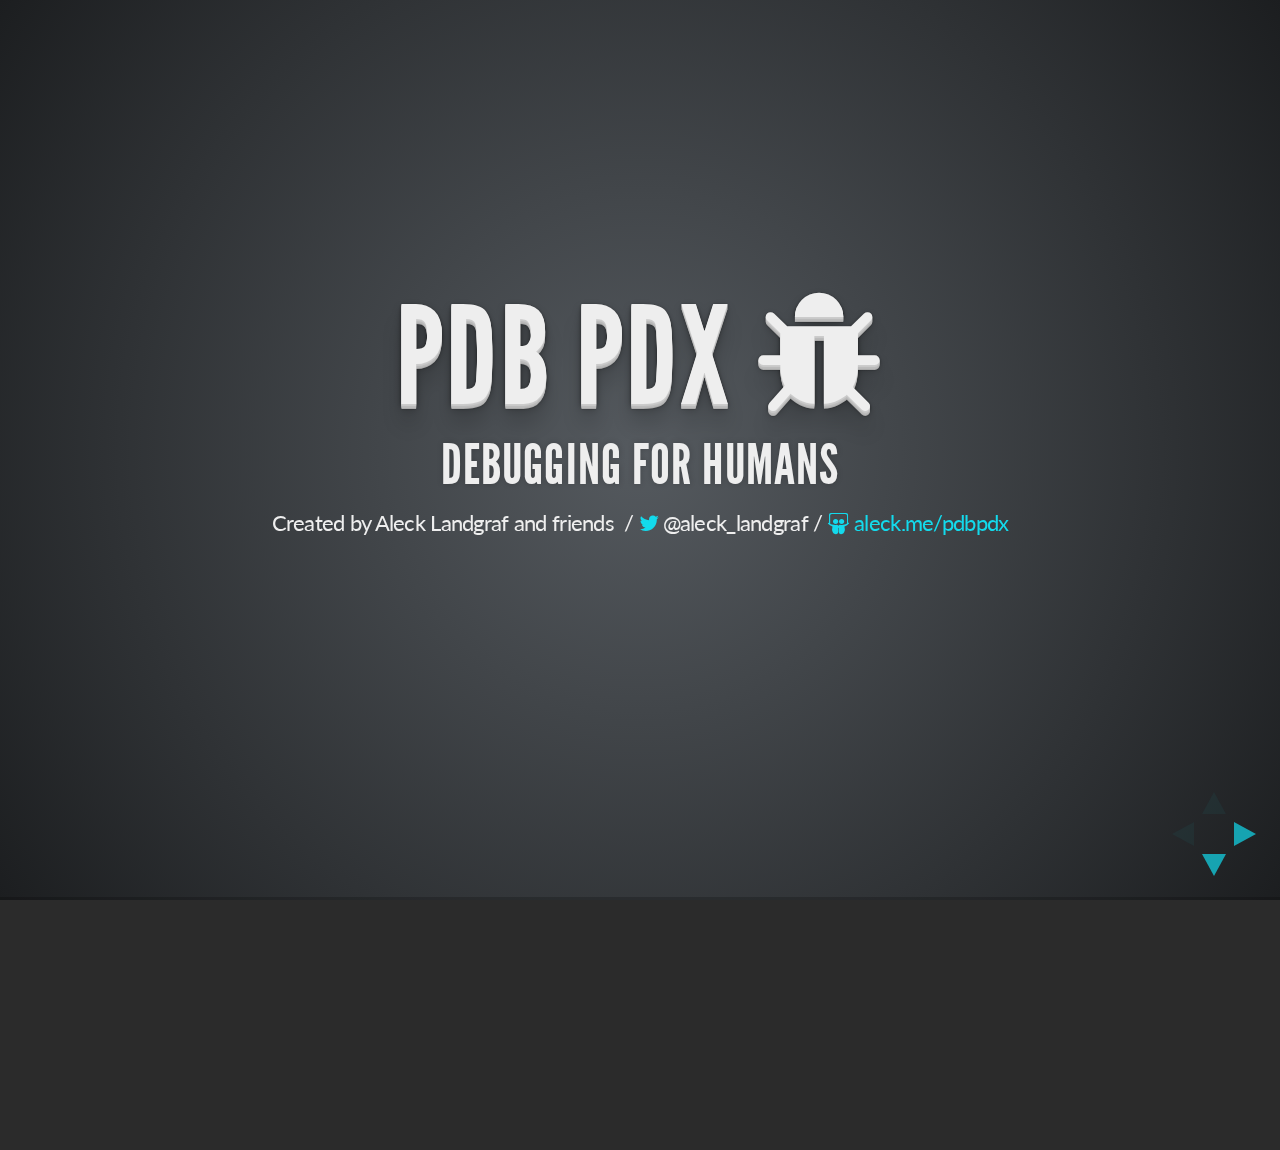
<file: index.html>
<!doctype html>
<html lang="en">

    <head>
        <meta charset="utf-8">

        <title>PDB PDX</title>

        <meta name="description" content="A framework for easily creating beautiful presentations using HTML">
        <meta name="author" content="Hakim El Hattab">

        <meta name="apple-mobile-web-app-capable" content="yes" />
        <meta name="apple-mobile-web-app-status-bar-style" content="black-translucent" />

        <meta name="viewport" content="width=device-width, initial-scale=1.0, maximum-scale=1.0, user-scalable=no">
        <link href="//maxcdn.bootstrapcdn.com/font-awesome/4.2.0/css/font-awesome.min.css" rel="stylesheet">

        <link rel="stylesheet" href="css/reveal.min.css">
        <link rel="stylesheet" href="css/theme/default.css" id="theme">

        <!-- For syntax highlighting -->
        <link rel="stylesheet" href="lib/css/zenburn.css">

        <link rel="stylesheet" href="css/fontawesomefix.css">

        <!-- If the query includes 'print-pdf', include the PDF print sheet -->
        <script>
            if( window.location.search.match( /print-pdf/gi ) ) {
                var link = document.createElement( 'link' );
                link.rel = 'stylesheet';
                link.type = 'text/css';
                link.href = 'css/print/pdf.css';
                document.getElementsByTagName( 'head' )[0].appendChild( link );
            }
        </script>

        <!--[if lt IE 9]>
        <script src="lib/js/html5shiv.js"></script>
        <![endif]-->
    </head>

    <body>

        <div class="reveal">

            <!-- Any section element inside of this container is displayed as a slide -->
            <div class="slides">
                <section>
                    <section>
                        <h1>PDB PDX <i class="fa fa-bug fa-spin"></i></h1>
                        <h3>debugging for humans</h3>
                        <p>
                            <small>Created by Aleck Landgraf and friends &nbsp;/ <a href="http://twitter.com/aleck_landgraf"><i class="fa fa-twitter">&nbsp;</i></a>@aleck_landgraf /  <a href="http://aleck.me/pdbpdx/"><i class="fa fa-slideshare"></i> aleck.me/pdbpdx</a></small>
                        </p>
                    </section>
                    <section>
                        <h1>about me</h1>
                        <ul>
                            <li>VP Software Engineering at Building Energy</li>
                            <li>startups for the last 4+ years</li>
                            <li>mostly developing with python, Django, and JS</li>
                            <li>ping ping advocate</li>
                        </ul>
                    </section>
            </section>
                <section>
                	<h2>Why debugging? <span class="fragment">WTF?</span></h2>
                	<pre class="python"><code class="py" data-trim >
for j in js:
    mn = j.get('model','unknown')
    js2[mn]=js2.get(mn,[])+[j]
                    </code></pre>
                </section>
                <section>
                	<h2>steps to debugging</h2>
                	<ol>
                		<li>linter</li>
                		<li>print debug info</li>
                		<li>read the traceback</li>
                		<li>jump into the shell</li>
                		<li>debugger</li>
                		<li class="fragment">add tests</li>
                	</ol>
                </section>

                <section>
                    <section>
                        <h2>linter</h2>
                        <img width="550" height="auto" src="images/lint.png" alt="lint">
                        <p>your first line of defense</p>
                    </section>
                    <section>
                        <h2>here's what mine looks like</h2>
                        <img width="900" height="auto" src="images/linter.png" alt="linter">
                    </section>
                </section>

                <section>
                    <section>
                    <h2>python debug 101</h2>
                    <h3>print!</h3>
                    <pre class="python fragment"><code class="py" data-trim >
for j in js:
    mn = j.get('model','unknown')
    js2[mn]=js2.get(mn,[])+[j]
                    </code></pre>
                    <pre class="python fragment"><code class="py" data-trim >
for j in js:
    mn = j.get('model','unknown')
    js2[mn]=js2.get(mn,[])+[j]
    print 'WTF', js2.get(mn,[])+[j]
                    </code></pre>
                    <p class="fragment">better yet</p>
                    <pre class="python fragment"><code class="py" data-trim >
for j in js:
    mn = j.get('model','unknown')
    js2[mn]=js2.get(mn,[])+[j]
    print '\n\nline 72 of time_utils.py WTF', js2.get(mn,[])+[j], '\n\n'
                    </code></pre>
                    </section>
                    <section>
                        <p>logger does it all</p>
                        <pre class="python"><code class="py" data-trim >
import logging
logger = logging.getLogger(__name__)
logging.basicConfig(format='%(filename)s:%(lineno)s - %(message)s')
for j in js:
    mn = j.get('model','unknown')
    js2[mn]=js2.get(mn,[])+[j]
    logger.debug(js2.get(mn,[])+[j])
                    </code></pre>

                    </section>
                    <section>
                    	<h3>what to print?</h3>
                        <aside class="notes">
                        <ul>
                            <li>type(obj)</li>
                            <li>len(obj)</li>
                            <li>obj.__dict__</li>
                            <li>iteration counts</li>
                            <li>code paths hit</li>
                        </ul>
                        </aside>
                    </section>
                </section>

                <section>
                    <section>
                        <h2>tracebacks</h2>
                        <p>get comfortable reading these</p>
                        <pre class="shell"><code class="shell" data-trim >
  File "django/core/handlers/base.py", line 112, in get_response
    response = wrapped_callback(request, *callback_args, **callback_kwargs)
  File "seed/utils/api.py", line 91, in _wrapped
    return fn(request, *args, **kwargs)
  File "annoying/decorators.py", line 164, in wrapper
    response = func(request, *args, **kwargs)
  File "superperms/orgs/decorators.py", line 197, in _wrapped
    return fn(request, *args, **kwargs)
  File "django/contrib/auth/decorators.py", line 22, in _wrapped_view
    return view_func(request, *args, **kwargs)
  File "ecm/views.py", line 150, in update_ecm
    ecm.mapped_data.update(ecm_data.get('mapped_data'), {})
TypeError: update expected at most 1 arguments, got 2
                    </code></pre>
                    </section>
                    <section>
                        <h2>use an error logging service</h2>
                        <p>like getsentry.com</p>
                        <img src="images/traceback.png" height="600" alt="traceback">
                    </section>
                    <section>
                        <p>or newrelic.com</p>
                        <img src="images/newrelic.png" height="600" alt="traceback">

                    </section>
                </section>

                <section>
                	<section>
                		<h2>entering the shell</h2>
                    </section>
                    <section>
                        <p>
                            some regular python Kung Fu
                        </p>
                        <ul>
                            <li>_</li>
                            <li>obj.__dict__</li>
                            <li>dir(obj)</li>
                            <li>vars(obj)</li>
                        </ul>
                        <p class="fragment" data-markdown>
```pycon
In [1]: requests.get('http://api.openweathermap.org/data/2.5/weather?id=5746545')
Out[1]: Response [200]

In [2]: response = _
```
                        </p>
                    </section>
                    <section>
                        <h3>dir and __dict__</h3>
                        <p data-markdown>
```pycon
In [1]: class Greeter(object):
    def __init__(self, name='Aleck'):
        super(Greeter, self).__init__()
        self.name = name

    def greet(self):
        """prints hello ``self.name``"""
        print 'hello {}'.format(self.name)

In [2]: d = Greeter()

```
                        </p>
                        <p class="fragment">dir</p>
                        <p data-markdown class="fragment">
```pycon
In [3]: dir(d)
Out[3]:
['__class__', '__delattr__', '__dict__', '__doc__', '__format__', '__getattribute__', '__hash__', '__init__', '__module__', '__new__', '__reduce__', '__reduce_ex__', '__repr__', '__setattr__', '__sizeof__', '__str__', '__subclasshook__', '__weakref__', 'greet', 'name']
```
                        </p>
                        <p class="fragment">__dict__</p>
                        <p data-markdown class="fragment">
```pycon
In [4]: d.__dict__
Out[4]: {'name': 'Aleck'}

```
                        </p>
                    </section>
                    <section>
                        <h3>ipython</h3>
                		<p>with <strong>ipython's</strong> rich feature set</p>
                		<ul>
                			<li>tab completion</li>
                			<li>? and ??</li>
                			<li>%history</li>
                            <li>... so much more</li>
                		</ul>
                        <aside class="notes">
                            <ul>
                                <li>paste and cpaste</li>
                                <li>run</li>
                                <li>time</li>
                                <li>auto indent</li>
                                <li>pastbin</li>
                                <li>ipython notebook</li>
                            </ul>
                        </aside>
            		</section>

                	<section>
                		<h3>tab completion</h3>
                		<p data-markdown>
```pycon
In [1]: import time

In [2]: time.
```
                		</p>
                		<p class="fragment">TAB</p>
                		<p data-markdown class="fragment">
```pycon
In [2]: time.
time.accept2dyear  time.clock         time.gmtime        time.sleep         time.struct_time   time.tzname
time.altzone       time.ctime         time.localtime     time.strftime      time.time          time.tzset
time.asctime       time.daylight      time.mktime        time.strptime      time.timezone

```
                		</p>
                	</section>
                	<section>
                		<h3>? and ??</h3>
                		<p data-markdown>
```pycon
In [1]: class Greeter(object):
    ...
    def greet(self):
        """prints hello ``self.name``"""
        print 'hello {}'.format(self.name)

In [2]: d = Greeter()
```
                		</p>
                		<p class="fragment">?</p>
                		<p data-markdown class="fragment">
```pycon
In [3]: d.greet?
Type:        instancemethod
String form: <bound method Greeter.greet of <__main__.Greeter object at 0x10396bd50>>
File:        /code/pdbpdx/<ipython-input-13-2d3119123697>
Definition:  d.greet(self)
Docstring:   prints hello ``self.name``
```
                		</p>
                		<p class="fragment">??</p>
                		<p data-markdown class="fragment">
```pycon
In [4]: d.greet??
Type:        instancemethod
...
Source:
    def greet(self):
        """prints hello ``self.name``"""
        print 'hello {}'.format(self.name)
```
                		</p>
                	</section>

                </section>

                <section>
                    <section>
                        <h2>picking a debugger</h2>
                    </section>
                    <section>
                        <h2>pdb</h2>
                        <blockquote>
                        &ldquo;batteries included&rdquo;
                    </blockquote>
                    <p data-markdown>
```python
from pdb import set_trace
set_trace()
```
                            </p>
                    </section>
                    <section>
                        <h2>ipdb</h2>
                        <p>all the wonder of ipython plus some neat tricks:</p>
                        <ul>
                            <li>pip install ipdb</li>
                            <li data-markdown>90% use case: <p>
```python
from ipdb import set_trace
set_trace()
```
                            </p></li>
                            <li data-markdown>`with launch_ipdb_on_exception():`</li>
                            <li>ipython --pdb main.py</li>
                        </ul>
                    </section>
                	<section>
	                    <h2>pudb</h2>
                        <img src="images/pudb.png" height="600" alt="traceback">
                        <aside class="notes">
                            <ul>
                                <li>adds context</li>
                                <li>view local variables: type, repr</li>
                                <li>create watches</li>
                                <li>jump into ipython shell (and create vars)</li>
                                <li>enter exceptions!</li>
                                <li>jump through stack</li>
                                <li>view return before returning</li>
                            </ul>
                        </aside>
                    </section>
				</section>
                <section>
                    <h3>peanut butter demo time</h3>
                    <img src="images/Peanut_butter_jelly_time_by_ggrock70-d4fixty.png" width="auto" height="500">
                    <aside class="notes">
                        two things to demo: linter, logging, and pudb
                    </aside>
                </section>
				<section>
					<section>
						<h3>common debugging patterns</h3>
                        <aside class="notes">
                        Errors over long iterations,
                        Access local vars with pdb namespace collisions,
                        Profile,
                        Linter
                        </aside>
					</section>
					<section>
						<h3>handle errors over long iterations</h3>
						<p data-markdown>
```python
for u in users:
    u.set_home_location()
```

						</p>
						<p class="fragment">BLAMO!!! OK, try this...</p>
						<p data-markdown class="fragment">
```python
for u in users:
    try:
        u.set_home_location()
    except KeyError:
        import pudb; pudb.set_trace()
```

                        </p>
                        <p class="fragment">Can't run in the shell. OK, try this...</p>
                        <p data-markdown class="fragment">
```python
for u in users:
    try:
        u.set_home_location()
    except KeyError:
        from traceback import print_exc
        print_exc()  # or log
```

						</p>
					</section>
					<section>
						<h3>What to do with pdb namespace collisions?</h3>
						<p data-markdown>
```python
n = len(cols)
```
						<p data-markdown class="fragment">
```python
# assuming ipython shell in pudb
my_n = locals()['n']
# or use !
!n
```
						</p>

					</section>
					<section>
						<h3>slow code? profile it</h3>
                        <p>count and time things!</p>
                        <aside class="notes">
                        yunomi (mean time and # of, memory_profiler, DB counts
                        </aside>
                    </section>
                    <section>
                        <h3>reduce your footprint</h3>

                        <ul>
                            <li>map vs. imap</li>
                            <li>items vs. iteritems</li>
                            <li>stream files and chuck large DB queries</li>
                        </ul>
					</section>
                </section>

                <section>
                    <section>
                        <h2>steps to prevent debugging</h2>
                        <ol>
                            <li>you have a <strong>linter,</strong> right?</li>
                            <li>access to all errors and tracebacks?</li>
                            <li><strong>flake8</strong> should pass for tests to pass</li>
                            <li>draw a line in the sand: enforce code <strong>coverage</strong></li>
                            <li>add tests to prevent regressions</li>
                        </ol>
                    </section>
                    <section>
                        <h2>a quick note on coverage</h2>
                        <img  class="fragment" width="500" height="auto" src="images/coverage.png" alt="lint">
                    </section>
                    <section>
                        <h3>How much is enough?</h3>
                        <p data-markdown >
```console
Name          Stmts   Miss  Cover   Missing
-------------------------------------------
espm              8      0   100%
espm.espm        97      3    97%   109-112
espm.models     276      0   100%
espm.util        19      0   100%
-------------------------------------------
TOTAL           400      3    99%
----------------------------------------------------------------------
Ran 32 tests in 0.255s
```
                        </p>
                        <p data-markdown>
```console
python setup.py nosetests --cover-min-percentage=100
```
                        </p>
                    </section>
                </section>

                <section>
                    <h2>Stellar Resources</h2>
                    <ul>
                        <li><a href="https://buildingenergy.com/careers" target="_blank">your friends</a></li>
                        <li><a href="http://stackoverflow.com/" target="_blank">Stack Overflow</a></li>
                        <li><a href="https://pypi.python.org/pypi/ipython" target="_blank">ipython</a></li>
                        <li><a href="https://pypi.python.org/pypi/pudb" target="_blank">pudb</a></li>
                        <li><a href="https://pypi.python.org/pypi/nose-pudb" target="_blank">nose + pudb</a></li>
                        <li><a href="https://getsentry.com/welcome/" target="_blank">sentry</a></li>
                        <li><a href="https://newrelic.com/" target="_blank">newrelic</a></li>
                        <li><a href="https://pypi.python.org/pypi/memory_profiler/" target="_blank">python memory profiler</a></li>
                        <li><a href="https://github.com/dreid/yunomi" target="_blank">y u no measure it</a></li>
                        <li><a href="https://pycallgraph.readthedocs.org/en/master/" target="_blank">pycallgraph</a></li>
                        <li><a href="https://github.com/hobson/pug/blob/dj1.7/pug/debug.py" target="_blank">ipdb post_mortem debug</a></li>
                    </ul>
                </section>

                <section>
                    <h1>THE END</h1>
                    <h3><i class="fa fa-comments"></i> comments</h3>
                    <p><small>aleck.landgraf@gmail.com </small></p>
                </section>

            </div>

        </div>

        <script src="lib/js/head.min.js"></script>
        <script src="js/reveal.min.js"></script>

        <script>

            // Full list of configuration options available here:
            // https://github.com/hakimel/reveal.js#configuration
            Reveal.initialize({
                controls: true,
                progress: true,
                history: true,
                center: true,

                theme: Reveal.getQueryHash().theme, // available themes are in /css/theme
                transition: Reveal.getQueryHash().transition || 'default', // default/cube/page/concave/zoom/linear/fade/none

                // Parallax scrolling
                // parallaxBackgroundImage: 'https://s3.amazonaws.com/hakim-static/reveal-js/reveal-parallax-1.jpg',
                // parallaxBackgroundSize: '2100px 900px',

                // Optional libraries used to extend on reveal.js
                dependencies: [
                    { src: 'lib/js/classList.js', condition: function() { return !document.body.classList; } },
                    { src: 'plugin/markdown/marked.js', condition: function() { return !!document.querySelector( '[data-markdown]' ); } },
                    { src: 'plugin/markdown/markdown.js', condition: function() { return !!document.querySelector( '[data-markdown]' ); } },
                    { src: 'plugin/highlight/highlight.js', async: true, callback: function() { hljs.initHighlightingOnLoad(); } },
                    { src: 'plugin/zoom-js/zoom.js', async: true, condition: function() { return !!document.body.classList; } },
                    { src: 'plugin/notes/notes.js', async: true, condition: function() { return !!document.body.classList; } }
                ]
            });

        </script>

    </body>
</html>
</file>
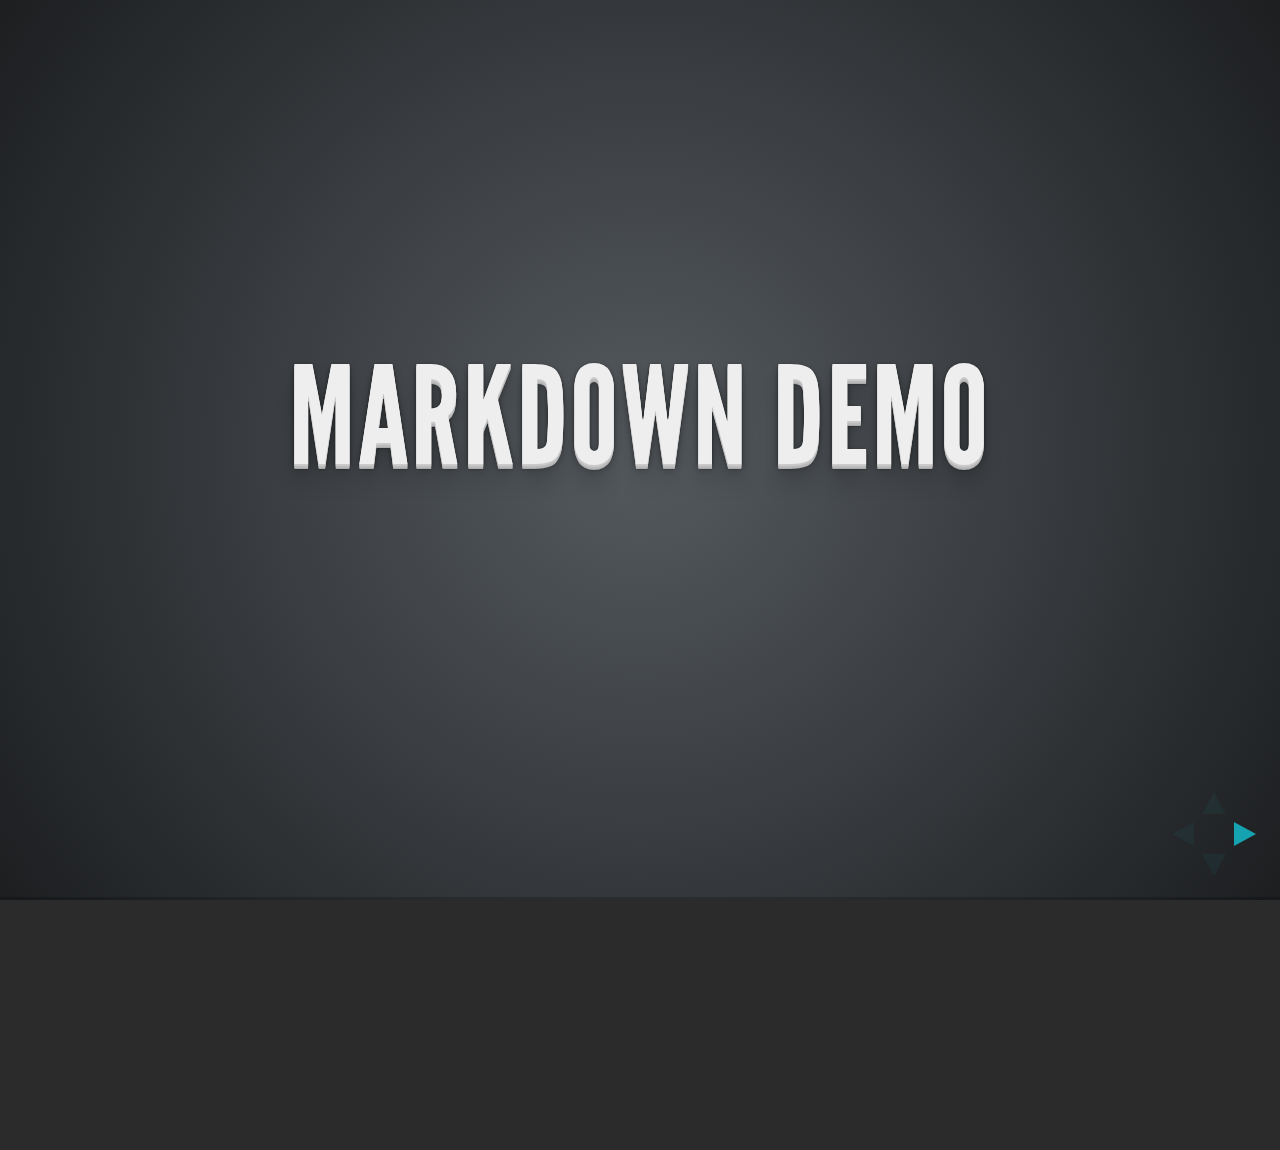
<file: plugin/markdown/example.html>
<!doctype html>
<html lang="en">

	<head>
		<meta charset="utf-8">

		<title>reveal.js - Markdown Demo</title>

		<link rel="stylesheet" href="../../css/reveal.css">
		<link rel="stylesheet" href="../../css/theme/default.css" id="theme">

        <link rel="stylesheet" href="../../lib/css/zenburn.css">
	</head>

	<body>

		<div class="reveal">

			<div class="slides">

                <!-- Use external markdown resource, separate slides by three newlines; vertical slides by two newlines -->
                <section data-markdown="example.md" data-separator="^\n\n\n" data-vertical="^\n\n"></section>

                <!-- Slides are separated by three dashes (quick 'n dirty regular expression) -->
                <section data-markdown data-separator="---">
                    <script type="text/template">
                        ## Demo 1
                        Slide 1
                        ---
                        ## Demo 1
                        Slide 2
                        ---
                        ## Demo 1
                        Slide 3
                    </script>
                </section>

                <!-- Slides are separated by newline + three dashes + newline, vertical slides identical but two dashes -->
                <section data-markdown data-separator="^\n---\n$" data-vertical="^\n--\n$">
                    <script type="text/template">
                        ## Demo 2
                        Slide 1.1

                        --

                        ## Demo 2
                        Slide 1.2

                        ---

                        ## Demo 2
                        Slide 2
                    </script>
                </section>

                <!-- No "extra" slides, since there are no separators defined (so they'll become horizontal rulers) -->
                <section data-markdown>
                    <script type="text/template">
                        A

                        ---

                        B

                        ---

                        C
                    </script>
                </section>

                <!-- Slide attributes -->
                <section data-markdown>
                    <script type="text/template">
                        <!-- .slide: data-background="#000000" -->
                        ## Slide attributes
                    </script>
                </section>

                <!-- Element attributes -->
                <section data-markdown>
                    <script type="text/template">
                        ## Element attributes
                        - Item 1 <!-- .element: class="fragment" data-fragment-index="2" -->
                        - Item 2 <!-- .element: class="fragment" data-fragment-index="1" -->
                    </script>
                </section>

                <!-- Code -->
                <section data-markdown>
                    <script type="text/template">
                        ```php
                        public function foo()
                        {
                            $foo = array(
                                'bar' => 'bar'
                            )
                        }
                        ```
                    </script>
                </section>

            </div>
		</div>

		<script src="../../lib/js/head.min.js"></script>
		<script src="../../js/reveal.js"></script>

		<script>

			Reveal.initialize({
				controls: true,
				progress: true,
				history: true,
				center: true,

				// Optional libraries used to extend on reveal.js
				dependencies: [
					{ src: '../../lib/js/classList.js', condition: function() { return !document.body.classList; } },
					{ src: 'marked.js', condition: function() { return !!document.querySelector( '[data-markdown]' ); } },
                    { src: 'markdown.js', condition: function() { return !!document.querySelector( '[data-markdown]' ); } },
                    { src: '../highlight/highlight.js', async: true, callback: function() { hljs.initHighlightingOnLoad(); } },
					{ src: '../notes/notes.js' }
				]
			});

		</script>

	</body>
</html>
</file>
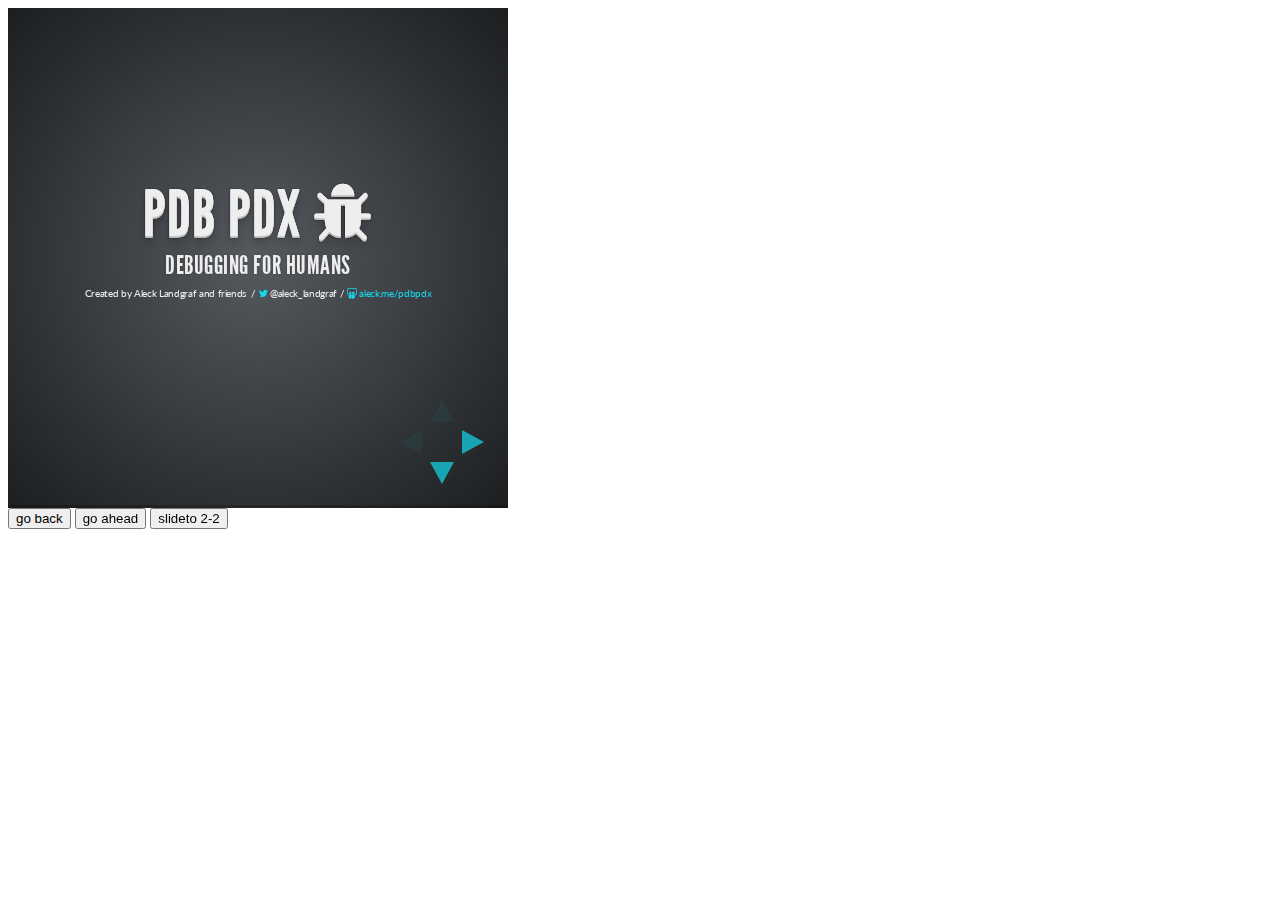
<file: plugin/postmessage/example.html>
<html>
	<body>

		<iframe id="reveal" src="../../index.html" style="border: 0;" width="500" height="500"></iframe>

		<div>
			<input id="back" type="button" value="go back"/>
			<input id="ahead" type="button" value="go ahead"/>
			<input id="slideto" type="button" value="slideto 2-2"/>
		</div>

		<script>

			(function (){

				var back = document.getElementById( 'back' ),
						ahead = document.getElementById( 'ahead' ),
						slideto = document.getElementById( 'slideto' ),
						reveal =  window.frames[0];

					back.addEventListener( 'click', function () {
						
					reveal.postMessage( JSON.stringify({method: 'prev', args: []}), '*' );
				}, false );

				ahead.addEventListener( 'click', function (){
					reveal.postMessage( JSON.stringify({method: 'next', args: []}), '*' );
				}, false );

				slideto.addEventListener( 'click', function (){
					reveal.postMessage( JSON.stringify({method: 'slide', args: [2,2]}), '*' );
				}, false );

			}());

		</script>

	</body>
</html>
</file>
<file: css/theme/default.css>
@import url(https://fonts.googleapis.com/css?family=Lato:400,700,400italic,700italic);
/**
 * Default theme for reveal.js.
 *
 * Copyright (C) 2011-2012 Hakim El Hattab, http://hakim.se
 */
@font-face {
  font-family: 'League Gothic';
  src: url("../../lib/font/league_gothic-webfont.eot");
  src: url("../../lib/font/league_gothic-webfont.eot?#iefix") format("embedded-opentype"), url("../../lib/font/league_gothic-webfont.woff") format("woff"), url("../../lib/font/league_gothic-webfont.ttf") format("truetype"), url("../../lib/font/league_gothic-webfont.svg#LeagueGothicRegular") format("svg");
  font-weight: normal;
  font-style: normal; }

/*********************************************
 * GLOBAL STYLES
 *********************************************/
body {
  background: #1c1e20;
  background: -moz-radial-gradient(center, circle cover, #555a5f 0%, #1c1e20 100%);
  background: -webkit-gradient(radial, center center, 0px, center center, 100%, color-stop(0%, #555a5f), color-stop(100%, #1c1e20));
  background: -webkit-radial-gradient(center, circle cover, #555a5f 0%, #1c1e20 100%);
  background: -o-radial-gradient(center, circle cover, #555a5f 0%, #1c1e20 100%);
  background: -ms-radial-gradient(center, circle cover, #555a5f 0%, #1c1e20 100%);
  background: radial-gradient(center, circle cover, #555a5f 0%, #1c1e20 100%);
  background-color: #2b2b2b; }

.reveal {
  font-family: "Lato", sans-serif;
  font-size: 36px;
  font-weight: normal;
  letter-spacing: -0.02em;
  color: #eeeeee; }

::selection {
  color: white;
  background: #ff5e99;
  text-shadow: none; }

/*********************************************
 * HEADERS
 *********************************************/
.reveal h1,
.reveal h2,
.reveal h3,
.reveal h4,
.reveal h5,
.reveal h6 {
  margin: 0 0 20px 0;
  color: #eeeeee;
  font-family: "League Gothic", Impact, sans-serif;
  line-height: 0.9em;
  letter-spacing: 0.02em;
  text-transform: uppercase;
  text-shadow: 0px 0px 6px rgba(0, 0, 0, 0.2); }

.reveal h1 {
  text-shadow: 0 1px 0 #cccccc, 0 2px 0 #c9c9c9, 0 3px 0 #bbbbbb, 0 4px 0 #b9b9b9, 0 5px 0 #aaaaaa, 0 6px 1px rgba(0, 0, 0, 0.1), 0 0 5px rgba(0, 0, 0, 0.1), 0 1px 3px rgba(0, 0, 0, 0.3), 0 3px 5px rgba(0, 0, 0, 0.2), 0 5px 10px rgba(0, 0, 0, 0.25), 0 20px 20px rgba(0, 0, 0, 0.15); }

/*********************************************
 * LINKS
 *********************************************/
.reveal a:not(.image) {
  color: #13daec;
  text-decoration: none;
  -webkit-transition: color .15s ease;
  -moz-transition: color .15s ease;
  -ms-transition: color .15s ease;
  -o-transition: color .15s ease;
  transition: color .15s ease; }

.reveal a:not(.image):hover {
  color: #71e9f4;
  text-shadow: none;
  border: none; }

.reveal .roll span:after {
  color: #fff;
  background: #0d99a5; }

/*********************************************
 * IMAGES
 *********************************************/
.reveal section img {
  margin: 15px 0px;
  background: rgba(255, 255, 255, 0.12);
  border: 4px solid #eeeeee;
  box-shadow: 0 0 10px rgba(0, 0, 0, 0.15);
  -webkit-transition: all .2s linear;
  -moz-transition: all .2s linear;
  -ms-transition: all .2s linear;
  -o-transition: all .2s linear;
  transition: all .2s linear; }

.reveal a:hover img {
  background: rgba(255, 255, 255, 0.2);
  border-color: #13daec;
  box-shadow: 0 0 20px rgba(0, 0, 0, 0.55); }

/*********************************************
 * NAVIGATION CONTROLS
 *********************************************/
.reveal .controls div.navigate-left,
.reveal .controls div.navigate-left.enabled {
  border-right-color: #13daec; }

.reveal .controls div.navigate-right,
.reveal .controls div.navigate-right.enabled {
  border-left-color: #13daec; }

.reveal .controls div.navigate-up,
.reveal .controls div.navigate-up.enabled {
  border-bottom-color: #13daec; }

.reveal .controls div.navigate-down,
.reveal .controls div.navigate-down.enabled {
  border-top-color: #13daec; }

.reveal .controls div.navigate-left.enabled:hover {
  border-right-color: #71e9f4; }

.reveal .controls div.navigate-right.enabled:hover {
  border-left-color: #71e9f4; }

.reveal .controls div.navigate-up.enabled:hover {
  border-bottom-color: #71e9f4; }

.reveal .controls div.navigate-down.enabled:hover {
  border-top-color: #71e9f4; }

/*********************************************
 * PROGRESS BAR
 *********************************************/
.reveal .progress {
  background: rgba(0, 0, 0, 0.2); }

.reveal .progress span {
  background: #13daec;
  -webkit-transition: width 800ms cubic-bezier(0.26, 0.86, 0.44, 0.985);
  -moz-transition: width 800ms cubic-bezier(0.26, 0.86, 0.44, 0.985);
  -ms-transition: width 800ms cubic-bezier(0.26, 0.86, 0.44, 0.985);
  -o-transition: width 800ms cubic-bezier(0.26, 0.86, 0.44, 0.985);
  transition: width 800ms cubic-bezier(0.26, 0.86, 0.44, 0.985); }

/*********************************************
 * SLIDE NUMBER
 *********************************************/
.reveal .slide-number {
  color: #13daec; }
</file>
<file: lib/css/zenburn.css>
/*

Zenburn style from voldmar.ru (c) Vladimir Epifanov <voldmar@voldmar.ru>
based on dark.css by Ivan Sagalaev

*/

pre code {
  display: block; padding: 0.5em;
  background: #3F3F3F;
  color: #DCDCDC;
}

pre .keyword,
pre .tag,
pre .css .class,
pre .css .id,
pre .lisp .title,
pre .nginx .title,
pre .request,
pre .status,
pre .clojure .attribute {
  color: #E3CEAB;
}

pre .django .template_tag,
pre .django .variable,
pre .django .filter .argument {
  color: #DCDCDC;
}

pre .number,
pre .date {
  color: #8CD0D3;
}

pre .dos .envvar,
pre .dos .stream,
pre .variable,
pre .apache .sqbracket {
  color: #EFDCBC;
}

pre .dos .flow,
pre .diff .change,
pre .python .exception,
pre .python .built_in,
pre .literal,
pre .tex .special {
  color: #EFEFAF;
}

pre .diff .chunk,
pre .subst {
  color: #8F8F8F;
}

pre .dos .keyword,
pre .python .decorator,
pre .title,
pre .haskell .type,
pre .diff .header,
pre .ruby .class .parent,
pre .apache .tag,
pre .nginx .built_in,
pre .tex .command,
pre .prompt {
    color: #efef8f;
}

pre .dos .winutils,
pre .ruby .symbol,
pre .ruby .symbol .string,
pre .ruby .string {
  color: #DCA3A3;
}

pre .diff .deletion,
pre .string,
pre .tag .value,
pre .preprocessor,
pre .built_in,
pre .sql .aggregate,
pre .javadoc,
pre .smalltalk .class,
pre .smalltalk .localvars,
pre .smalltalk .array,
pre .css .rules .value,
pre .attr_selector,
pre .pseudo,
pre .apache .cbracket,
pre .tex .formula {
  color: #CC9393;
}

pre .shebang,
pre .diff .addition,
pre .comment,
pre .java .annotation,
pre .template_comment,
pre .pi,
pre .doctype {
  color: #7F9F7F;
}

pre .coffeescript .javascript,
pre .javascript .xml,
pre .tex .formula,
pre .xml .javascript,
pre .xml .vbscript,
pre .xml .css,
pre .xml .cdata {
  opacity: 0.5;
}
</file>
<file: css/reveal.css>
@charset "UTF-8";

/*!
 * reveal.js
 * http://lab.hakim.se/reveal-js
 * MIT licensed
 *
 * Copyright (C) 2014 Hakim El Hattab, http://hakim.se
 */


/*********************************************
 * RESET STYLES
 *********************************************/

html, body, .reveal div, .reveal span, .reveal applet, .reveal object, .reveal iframe,
.reveal h1, .reveal h2, .reveal h3, .reveal h4, .reveal h5, .reveal h6, .reveal p, .reveal blockquote, .reveal pre,
.reveal a, .reveal abbr, .reveal acronym, .reveal address, .reveal big, .reveal cite, .reveal code,
.reveal del, .reveal dfn, .reveal em, .reveal img, .reveal ins, .reveal kbd, .reveal q, .reveal s, .reveal samp,
.reveal small, .reveal strike, .reveal strong, .reveal sub, .reveal sup, .reveal tt, .reveal var,
.reveal b, .reveal u, .reveal i, .reveal center,
.reveal dl, .reveal dt, .reveal dd, .reveal ol, .reveal ul, .reveal li,
.reveal fieldset, .reveal form, .reveal label, .reveal legend,
.reveal table, .reveal caption, .reveal tbody, .reveal tfoot, .reveal thead, .reveal tr, .reveal th, .reveal td,
.reveal article, .reveal aside, .reveal canvas, .reveal details, .reveal embed,
.reveal figure, .reveal figcaption, .reveal footer, .reveal header, .reveal hgroup,
.reveal menu, .reveal nav, .reveal output, .reveal ruby, .reveal section, .reveal summary,
.reveal time, .reveal mark, .reveal audio, video {
	margin: 0;
	padding: 0;
	border: 0;
	font-size: 100%;
	font: inherit;
	vertical-align: baseline;
}

.reveal article, .reveal aside, .reveal details, .reveal figcaption, .reveal figure,
.reveal footer, .reveal header, .reveal hgroup, .reveal menu, .reveal nav, .reveal section {
	display: block;
}


/*********************************************
 * GLOBAL STYLES
 *********************************************/

html,
body {
	width: 100%;
	height: 100%;
	overflow: hidden;
}

body {
	position: relative;
	line-height: 1;
}

::selection {
	background: #FF5E99;
	color: #fff;
	text-shadow: none;
}


/*********************************************
 * HEADERS
 *********************************************/

.reveal h1,
.reveal h2,
.reveal h3,
.reveal h4,
.reveal h5,
.reveal h6 {
	-webkit-hyphens: auto;
	   -moz-hyphens: auto;
	        hyphens: auto;

	word-wrap: break-word;
	line-height: 1;
}

.reveal h1 { font-size: 3.77em; }
.reveal h2 { font-size: 2.11em;	}
.reveal h3 { font-size: 1.55em;	}
.reveal h4 { font-size: 1em;	}


/*********************************************
 * VIEW FRAGMENTS
 *********************************************/

.reveal .slides section .fragment {
	opacity: 0;

	-webkit-transition: all .2s ease;
	   -moz-transition: all .2s ease;
	    -ms-transition: all .2s ease;
	     -o-transition: all .2s ease;
	        transition: all .2s ease;
}
	.reveal .slides section .fragment.visible {
		opacity: 1;
	}

.reveal .slides section .fragment.grow {
	opacity: 1;
}
	.reveal .slides section .fragment.grow.visible {
		-webkit-transform: scale( 1.3 );
		   -moz-transform: scale( 1.3 );
		    -ms-transform: scale( 1.3 );
		     -o-transform: scale( 1.3 );
		        transform: scale( 1.3 );
	}

.reveal .slides section .fragment.shrink {
	opacity: 1;
}
	.reveal .slides section .fragment.shrink.visible {
		-webkit-transform: scale( 0.7 );
		   -moz-transform: scale( 0.7 );
		    -ms-transform: scale( 0.7 );
		     -o-transform: scale( 0.7 );
		        transform: scale( 0.7 );
	}

.reveal .slides section .fragment.zoom-in {
	opacity: 0;

	-webkit-transform: scale( 0.1 );
	   -moz-transform: scale( 0.1 );
	    -ms-transform: scale( 0.1 );
	     -o-transform: scale( 0.1 );
	        transform: scale( 0.1 );
}

	.reveal .slides section .fragment.zoom-in.visible {
		opacity: 1;

		-webkit-transform: scale( 1 );
		   -moz-transform: scale( 1 );
		    -ms-transform: scale( 1 );
		     -o-transform: scale( 1 );
		        transform: scale( 1 );
	}

.reveal .slides section .fragment.roll-in {
	opacity: 0;

	-webkit-transform: rotateX( 90deg );
	   -moz-transform: rotateX( 90deg );
	    -ms-transform: rotateX( 90deg );
	     -o-transform: rotateX( 90deg );
	        transform: rotateX( 90deg );
}
	.reveal .slides section .fragment.roll-in.visible {
		opacity: 1;

		-webkit-transform: rotateX( 0 );
		   -moz-transform: rotateX( 0 );
		    -ms-transform: rotateX( 0 );
		     -o-transform: rotateX( 0 );
		        transform: rotateX( 0 );
	}

.reveal .slides section .fragment.fade-out {
	opacity: 1;
}
	.reveal .slides section .fragment.fade-out.visible {
		opacity: 0;
	}

.reveal .slides section .fragment.semi-fade-out {
	opacity: 1;
}
	.reveal .slides section .fragment.semi-fade-out.visible {
		opacity: 0.5;
	}

.reveal .slides section .fragment.current-visible {
	opacity:0;
}

.reveal .slides section .fragment.current-visible.current-fragment {
	opacity:1;
}

.reveal .slides section .fragment.highlight-red,
.reveal .slides section .fragment.highlight-current-red,
.reveal .slides section .fragment.highlight-green,
.reveal .slides section .fragment.highlight-current-green,
.reveal .slides section .fragment.highlight-blue,
.reveal .slides section .fragment.highlight-current-blue {
	opacity: 1;
}
	.reveal .slides section .fragment.highlight-red.visible {
		color: #ff2c2d
	}
	.reveal .slides section .fragment.highlight-green.visible {
		color: #17ff2e;
	}
	.reveal .slides section .fragment.highlight-blue.visible {
		color: #1b91ff;
	}

.reveal .slides section .fragment.highlight-current-red.current-fragment {
	color: #ff2c2d
}
.reveal .slides section .fragment.highlight-current-green.current-fragment {
	color: #17ff2e;
}
.reveal .slides section .fragment.highlight-current-blue.current-fragment {
	color: #1b91ff;
}


/*********************************************
 * DEFAULT ELEMENT STYLES
 *********************************************/

/* Fixes issue in Chrome where italic fonts did not appear when printing to PDF */
.reveal:after {
  content: '';
  font-style: italic;
}

.reveal iframe {
	z-index: 1;
}

/* Ensure certain elements are never larger than the slide itself */
.reveal img,
.reveal video,
.reveal iframe {
	max-width: 95%;
	max-height: 95%;
}

/** Prevents layering issues in certain browser/transition combinations */
.reveal a {
	position: relative;
}

.reveal strong,
.reveal b {
	font-weight: bold;
}

.reveal em,
.reveal i {
	font-style: italic;
}

.reveal ol,
.reveal ul {
	display: inline-block;

	text-align: left;
	margin: 0 0 0 1em;
}

.reveal ol {
	list-style-type: decimal;
}

.reveal ul {
	list-style-type: disc;
}

.reveal ul ul {
	list-style-type: square;
}

.reveal ul ul ul {
	list-style-type: circle;
}

.reveal ul ul,
.reveal ul ol,
.reveal ol ol,
.reveal ol ul {
	display: block;
	margin-left: 40px;
}

.reveal p {
	margin-bottom: 10px;
	line-height: 1.2em;
}

.reveal q,
.reveal blockquote {
	quotes: none;
}

.reveal blockquote {
	display: block;
	position: relative;
	width: 70%;
	margin: 5px auto;
	padding: 5px;

	font-style: italic;
	background: rgba(255, 255, 255, 0.05);
	box-shadow: 0px 0px 2px rgba(0,0,0,0.2);
}
	.reveal blockquote p:first-child,
	.reveal blockquote p:last-child {
		display: inline-block;
	}

.reveal q {
	font-style: italic;
}

.reveal pre {
	display: block;
	position: relative;
	width: 90%;
	margin: 15px auto;

	text-align: left;
	font-size: 0.55em;
	font-family: monospace;
	line-height: 1.2em;

	word-wrap: break-word;

	box-shadow: 0px 0px 6px rgba(0,0,0,0.3);
}
.reveal code {
	font-family: monospace;
}
.reveal pre code {
	padding: 5px;
	overflow: auto;
	max-height: 400px;
	word-wrap: normal;
}
.reveal pre.stretch code {
	height: 100%;
	max-height: 100%;

	-webkit-box-sizing: border-box;
	   -moz-box-sizing: border-box;
	        box-sizing: border-box;
}

.reveal table th,
.reveal table td {
	text-align: left;
	padding-right: .3em;
}

.reveal table th {
	font-weight: bold;
}

.reveal sup {
	vertical-align: super;
}
.reveal sub {
	vertical-align: sub;
}

.reveal small {
	display: inline-block;
	font-size: 0.6em;
	line-height: 1.2em;
	vertical-align: top;
}

.reveal small * {
	vertical-align: top;
}

.reveal .stretch {
	max-width: none;
	max-height: none;
}


/*********************************************
 * CONTROLS
 *********************************************/

.reveal .controls {
	display: none;
	position: fixed;
	width: 110px;
	height: 110px;
	z-index: 30;
	right: 10px;
	bottom: 10px;
}

.reveal .controls div {
	position: absolute;
	opacity: 0.05;
	width: 0;
	height: 0;
	border: 12px solid transparent;

	-moz-transform: scale(.9999);

	-webkit-transition: all 0.2s ease;
	   -moz-transition: all 0.2s ease;
	    -ms-transition: all 0.2s ease;
	     -o-transition: all 0.2s ease;
	        transition: all 0.2s ease;
}

.reveal .controls div.enabled {
	opacity: 0.7;
	cursor: pointer;
}

.reveal .controls div.enabled:active {
	margin-top: 1px;
}

	.reveal .controls div.navigate-left {
		top: 42px;

		border-right-width: 22px;
		border-right-color: #eee;
	}
		.reveal .controls div.navigate-left.fragmented {
			opacity: 0.3;
		}

	.reveal .controls div.navigate-right {
		left: 74px;
		top: 42px;

		border-left-width: 22px;
		border-left-color: #eee;
	}
		.reveal .controls div.navigate-right.fragmented {
			opacity: 0.3;
		}

	.reveal .controls div.navigate-up {
		left: 42px;

		border-bottom-width: 22px;
		border-bottom-color: #eee;
	}
		.reveal .controls div.navigate-up.fragmented {
			opacity: 0.3;
		}

	.reveal .controls div.navigate-down {
		left: 42px;
		top: 74px;

		border-top-width: 22px;
		border-top-color: #eee;
	}
		.reveal .controls div.navigate-down.fragmented {
			opacity: 0.3;
		}


/*********************************************
 * PROGRESS BAR
 *********************************************/

.reveal .progress {
	position: fixed;
	display: none;
	height: 3px;
	width: 100%;
	bottom: 0;
	left: 0;
	z-index: 10;
}
	.reveal .progress:after {
		content: '';
		display: 'block';
		position: absolute;
		height: 20px;
		width: 100%;
		top: -20px;
	}
	.reveal .progress span {
		display: block;
		height: 100%;
		width: 0px;

		-webkit-transition: width 800ms cubic-bezier(0.260, 0.860, 0.440, 0.985);
		   -moz-transition: width 800ms cubic-bezier(0.260, 0.860, 0.440, 0.985);
		    -ms-transition: width 800ms cubic-bezier(0.260, 0.860, 0.440, 0.985);
		     -o-transition: width 800ms cubic-bezier(0.260, 0.860, 0.440, 0.985);
		        transition: width 800ms cubic-bezier(0.260, 0.860, 0.440, 0.985);
	}

/*********************************************
 * SLIDE NUMBER
 *********************************************/

.reveal .slide-number {
	position: fixed;
	display: block;
	right: 15px;
	bottom: 15px;
	opacity: 0.5;
	z-index: 31;
	font-size: 12px;
}

/*********************************************
 * SLIDES
 *********************************************/

.reveal {
	position: relative;
	width: 100%;
	height: 100%;

	-ms-touch-action: none;
}

.reveal .slides {
	position: absolute;
	width: 100%;
	height: 100%;
	left: 50%;
	top: 50%;

	overflow: visible;
	z-index: 1;
	text-align: center;

	-webkit-transition: -webkit-perspective .4s ease;
	   -moz-transition: -moz-perspective .4s ease;
	    -ms-transition: -ms-perspective .4s ease;
	     -o-transition: -o-perspective .4s ease;
	        transition: perspective .4s ease;

	-webkit-perspective: 600px;
	   -moz-perspective: 600px;
	    -ms-perspective: 600px;
	        perspective: 600px;

	-webkit-perspective-origin: 0px -100px;
	   -moz-perspective-origin: 0px -100px;
	    -ms-perspective-origin: 0px -100px;
	        perspective-origin: 0px -100px;
}

.reveal .slides>section {
	-ms-perspective: 600px;
}

.reveal .slides>section,
.reveal .slides>section>section {
	display: none;
	position: absolute;
	width: 100%;
	padding: 20px 0px;

	z-index: 10;
	line-height: 1.2em;
	font-weight: inherit;

	-webkit-transform-style: preserve-3d;
	   -moz-transform-style: preserve-3d;
	    -ms-transform-style: preserve-3d;
	        transform-style: preserve-3d;

	-webkit-transition: -webkit-transform-origin 800ms cubic-bezier(0.260, 0.860, 0.440, 0.985),
						-webkit-transform 800ms cubic-bezier(0.260, 0.860, 0.440, 0.985),
						visibility 800ms cubic-bezier(0.260, 0.860, 0.440, 0.985),
						opacity 800ms cubic-bezier(0.260, 0.860, 0.440, 0.985);
	   -moz-transition: -moz-transform-origin 800ms cubic-bezier(0.260, 0.860, 0.440, 0.985),
						-moz-transform 800ms cubic-bezier(0.260, 0.860, 0.440, 0.985),
						visibility 800ms cubic-bezier(0.260, 0.860, 0.440, 0.985),
						opacity 800ms cubic-bezier(0.260, 0.860, 0.440, 0.985);
	    -ms-transition: -ms-transform-origin 800ms cubic-bezier(0.260, 0.860, 0.440, 0.985),
						-ms-transform 800ms cubic-bezier(0.260, 0.860, 0.440, 0.985),
						visibility 800ms cubic-bezier(0.260, 0.860, 0.440, 0.985),
						opacity 800ms cubic-bezier(0.260, 0.860, 0.440, 0.985);
	     -o-transition: -o-transform-origin 800ms cubic-bezier(0.260, 0.860, 0.440, 0.985),
						-o-transform 800ms cubic-bezier(0.260, 0.860, 0.440, 0.985),
						visibility 800ms cubic-bezier(0.260, 0.860, 0.440, 0.985),
						opacity 800ms cubic-bezier(0.260, 0.860, 0.440, 0.985);
	        transition: transform-origin 800ms cubic-bezier(0.260, 0.860, 0.440, 0.985),
						transform 800ms cubic-bezier(0.260, 0.860, 0.440, 0.985),
						visibility 800ms cubic-bezier(0.260, 0.860, 0.440, 0.985),
						opacity 800ms cubic-bezier(0.260, 0.860, 0.440, 0.985);
}

/* Global transition speed settings */
.reveal[data-transition-speed="fast"] .slides section {
	-webkit-transition-duration: 400ms;
	   -moz-transition-duration: 400ms;
	    -ms-transition-duration: 400ms;
	        transition-duration: 400ms;
}
.reveal[data-transition-speed="slow"] .slides section {
	-webkit-transition-duration: 1200ms;
	   -moz-transition-duration: 1200ms;
	    -ms-transition-duration: 1200ms;
	        transition-duration: 1200ms;
}

/* Slide-specific transition speed overrides */
.reveal .slides section[data-transition-speed="fast"] {
	-webkit-transition-duration: 400ms;
	   -moz-transition-duration: 400ms;
	    -ms-transition-duration: 400ms;
	        transition-duration: 400ms;
}
.reveal .slides section[data-transition-speed="slow"] {
	-webkit-transition-duration: 1200ms;
	   -moz-transition-duration: 1200ms;
	    -ms-transition-duration: 1200ms;
	        transition-duration: 1200ms;
}

.reveal .slides>section {
	left: -50%;
	top: -50%;
}

.reveal .slides>section.stack {
	padding-top: 0;
	padding-bottom: 0;
}

.reveal .slides>section.present,
.reveal .slides>section>section.present {
	display: block;
	z-index: 11;
	opacity: 1;
}

.reveal.center,
.reveal.center .slides,
.reveal.center .slides section {
	min-height: auto !important;
}

/* Don't allow interaction with invisible slides */
.reveal .slides>section.future,
.reveal .slides>section>section.future,
.reveal .slides>section.past,
.reveal .slides>section>section.past {
	pointer-events: none;
}

.reveal.overview .slides>section,
.reveal.overview .slides>section>section {
	pointer-events: auto;
}



/*********************************************
 * DEFAULT TRANSITION
 *********************************************/

.reveal .slides>section[data-transition=default].past,
.reveal .slides>section.past {
	display: block;
	opacity: 0;

	-webkit-transform: translate3d(-100%, 0, 0) rotateY(-90deg) translate3d(-100%, 0, 0);
	   -moz-transform: translate3d(-100%, 0, 0) rotateY(-90deg) translate3d(-100%, 0, 0);
	    -ms-transform: translate3d(-100%, 0, 0) rotateY(-90deg) translate3d(-100%, 0, 0);
	        transform: translate3d(-100%, 0, 0) rotateY(-90deg) translate3d(-100%, 0, 0);
}
.reveal .slides>section[data-transition=default].future,
.reveal .slides>section.future {
	display: block;
	opacity: 0;

	-webkit-transform: translate3d(100%, 0, 0) rotateY(90deg) translate3d(100%, 0, 0);
	   -moz-transform: translate3d(100%, 0, 0) rotateY(90deg) translate3d(100%, 0, 0);
	    -ms-transform: translate3d(100%, 0, 0) rotateY(90deg) translate3d(100%, 0, 0);
	        transform: translate3d(100%, 0, 0) rotateY(90deg) translate3d(100%, 0, 0);
}

.reveal .slides>section>section[data-transition=default].past,
.reveal .slides>section>section.past {
	display: block;
	opacity: 0;

	-webkit-transform: translate3d(0, -300px, 0) rotateX(70deg) translate3d(0, -300px, 0);
	   -moz-transform: translate3d(0, -300px, 0) rotateX(70deg) translate3d(0, -300px, 0);
	    -ms-transform: translate3d(0, -300px, 0) rotateX(70deg) translate3d(0, -300px, 0);
	        transform: translate3d(0, -300px, 0) rotateX(70deg) translate3d(0, -300px, 0);
}
.reveal .slides>section>section[data-transition=default].future,
.reveal .slides>section>section.future {
	display: block;
	opacity: 0;

	-webkit-transform: translate3d(0, 300px, 0) rotateX(-70deg) translate3d(0, 300px, 0);
	   -moz-transform: translate3d(0, 300px, 0) rotateX(-70deg) translate3d(0, 300px, 0);
	    -ms-transform: translate3d(0, 300px, 0) rotateX(-70deg) translate3d(0, 300px, 0);
	        transform: translate3d(0, 300px, 0) rotateX(-70deg) translate3d(0, 300px, 0);
}


/*********************************************
 * CONCAVE TRANSITION
 *********************************************/

.reveal .slides>section[data-transition=concave].past,
.reveal.concave  .slides>section.past {
	-webkit-transform: translate3d(-100%, 0, 0) rotateY(90deg) translate3d(-100%, 0, 0);
	   -moz-transform: translate3d(-100%, 0, 0) rotateY(90deg) translate3d(-100%, 0, 0);
	    -ms-transform: translate3d(-100%, 0, 0) rotateY(90deg) translate3d(-100%, 0, 0);
	        transform: translate3d(-100%, 0, 0) rotateY(90deg) translate3d(-100%, 0, 0);
}
.reveal .slides>section[data-transition=concave].future,
.reveal.concave .slides>section.future {
	-webkit-transform: translate3d(100%, 0, 0) rotateY(-90deg) translate3d(100%, 0, 0);
	   -moz-transform: translate3d(100%, 0, 0) rotateY(-90deg) translate3d(100%, 0, 0);
	    -ms-transform: translate3d(100%, 0, 0) rotateY(-90deg) translate3d(100%, 0, 0);
	        transform: translate3d(100%, 0, 0) rotateY(-90deg) translate3d(100%, 0, 0);
}

.reveal .slides>section>section[data-transition=concave].past,
.reveal.concave .slides>section>section.past {
	-webkit-transform: translate3d(0, -80%, 0) rotateX(-70deg) translate3d(0, -80%, 0);
	   -moz-transform: translate3d(0, -80%, 0) rotateX(-70deg) translate3d(0, -80%, 0);
	    -ms-transform: translate3d(0, -80%, 0) rotateX(-70deg) translate3d(0, -80%, 0);
	        transform: translate3d(0, -80%, 0) rotateX(-70deg) translate3d(0, -80%, 0);
}
.reveal .slides>section>section[data-transition=concave].future,
.reveal.concave .slides>section>section.future {
	-webkit-transform: translate3d(0, 80%, 0) rotateX(70deg) translate3d(0, 80%, 0);
	   -moz-transform: translate3d(0, 80%, 0) rotateX(70deg) translate3d(0, 80%, 0);
	    -ms-transform: translate3d(0, 80%, 0) rotateX(70deg) translate3d(0, 80%, 0);
	        transform: translate3d(0, 80%, 0) rotateX(70deg) translate3d(0, 80%, 0);
}


/*********************************************
 * ZOOM TRANSITION
 *********************************************/

.reveal .slides>section[data-transition=zoom],
.reveal.zoom .slides>section {
	-webkit-transition-timing-function: ease;
	   -moz-transition-timing-function: ease;
	    -ms-transition-timing-function: ease;
	     -o-transition-timing-function: ease;
	        transition-timing-function: ease;
}

.reveal .slides>section[data-transition=zoom].past,
.reveal.zoom .slides>section.past {
	opacity: 0;
	visibility: hidden;

	-webkit-transform: scale(16);
	   -moz-transform: scale(16);
	    -ms-transform: scale(16);
	     -o-transform: scale(16);
	        transform: scale(16);
}
.reveal .slides>section[data-transition=zoom].future,
.reveal.zoom .slides>section.future {
	opacity: 0;
	visibility: hidden;

	-webkit-transform: scale(0.2);
	   -moz-transform: scale(0.2);
	    -ms-transform: scale(0.2);
	     -o-transform: scale(0.2);
	        transform: scale(0.2);
}

.reveal .slides>section>section[data-transition=zoom].past,
.reveal.zoom .slides>section>section.past {
	-webkit-transform: translate(0, -150%);
	   -moz-transform: translate(0, -150%);
	    -ms-transform: translate(0, -150%);
	     -o-transform: translate(0, -150%);
	        transform: translate(0, -150%);
}
.reveal .slides>section>section[data-transition=zoom].future,
.reveal.zoom .slides>section>section.future {
	-webkit-transform: translate(0, 150%);
	   -moz-transform: translate(0, 150%);
	    -ms-transform: translate(0, 150%);
	     -o-transform: translate(0, 150%);
	        transform: translate(0, 150%);
}


/*********************************************
 * LINEAR TRANSITION
 *********************************************/

.reveal.linear section {
	-webkit-backface-visibility: hidden;
	   -moz-backface-visibility: hidden;
	    -ms-backface-visibility: hidden;
	        backface-visibility: hidden;
}

.reveal .slides>section[data-transition=linear].past,
.reveal.linear .slides>section.past {
	-webkit-transform: translate(-150%, 0);
	   -moz-transform: translate(-150%, 0);
	    -ms-transform: translate(-150%, 0);
	     -o-transform: translate(-150%, 0);
	        transform: translate(-150%, 0);
}
.reveal .slides>section[data-transition=linear].future,
.reveal.linear .slides>section.future {
	-webkit-transform: translate(150%, 0);
	   -moz-transform: translate(150%, 0);
	    -ms-transform: translate(150%, 0);
	     -o-transform: translate(150%, 0);
	        transform: translate(150%, 0);
}

.reveal .slides>section>section[data-transition=linear].past,
.reveal.linear .slides>section>section.past {
	-webkit-transform: translate(0, -150%);
	   -moz-transform: translate(0, -150%);
	    -ms-transform: translate(0, -150%);
	     -o-transform: translate(0, -150%);
	        transform: translate(0, -150%);
}
.reveal .slides>section>section[data-transition=linear].future,
.reveal.linear .slides>section>section.future {
	-webkit-transform: translate(0, 150%);
	   -moz-transform: translate(0, 150%);
	    -ms-transform: translate(0, 150%);
	     -o-transform: translate(0, 150%);
	        transform: translate(0, 150%);
}


/*********************************************
 * CUBE TRANSITION
 *********************************************/

.reveal.cube .slides {
	-webkit-perspective: 1300px;
	   -moz-perspective: 1300px;
	    -ms-perspective: 1300px;
	        perspective: 1300px;
}

.reveal.cube .slides section {
	padding: 30px;
	min-height: 700px;

	-webkit-backface-visibility: hidden;
	   -moz-backface-visibility: hidden;
	    -ms-backface-visibility: hidden;
	        backface-visibility: hidden;

	-webkit-box-sizing: border-box;
	   -moz-box-sizing: border-box;
	        box-sizing: border-box;
}
	.reveal.center.cube .slides section {
		min-height: auto;
	}
	.reveal.cube .slides section:not(.stack):before {
		content: '';
		position: absolute;
		display: block;
		width: 100%;
		height: 100%;
		left: 0;
		top: 0;
		background: rgba(0,0,0,0.1);
		border-radius: 4px;

		-webkit-transform: translateZ( -20px );
		   -moz-transform: translateZ( -20px );
		    -ms-transform: translateZ( -20px );
		     -o-transform: translateZ( -20px );
		        transform: translateZ( -20px );
	}
	.reveal.cube .slides section:not(.stack):after {
		content: '';
		position: absolute;
		display: block;
		width: 90%;
		height: 30px;
		left: 5%;
		bottom: 0;
		background: none;
		z-index: 1;

		border-radius: 4px;
		box-shadow: 0px 95px 25px rgba(0,0,0,0.2);

		-webkit-transform: translateZ(-90px) rotateX( 65deg );
		   -moz-transform: translateZ(-90px) rotateX( 65deg );
		    -ms-transform: translateZ(-90px) rotateX( 65deg );
		     -o-transform: translateZ(-90px) rotateX( 65deg );
		        transform: translateZ(-90px) rotateX( 65deg );
	}

.reveal.cube .slides>section.stack {
	padding: 0;
	background: none;
}

.reveal.cube .slides>section.past {
	-webkit-transform-origin: 100% 0%;
	   -moz-transform-origin: 100% 0%;
	    -ms-transform-origin: 100% 0%;
	        transform-origin: 100% 0%;

	-webkit-transform: translate3d(-100%, 0, 0) rotateY(-90deg);
	   -moz-transform: translate3d(-100%, 0, 0) rotateY(-90deg);
	    -ms-transform: translate3d(-100%, 0, 0) rotateY(-90deg);
	        transform: translate3d(-100%, 0, 0) rotateY(-90deg);
}

.reveal.cube .slides>section.future {
	-webkit-transform-origin: 0% 0%;
	   -moz-transform-origin: 0% 0%;
	    -ms-transform-origin: 0% 0%;
	        transform-origin: 0% 0%;

	-webkit-transform: translate3d(100%, 0, 0) rotateY(90deg);
	   -moz-transform: translate3d(100%, 0, 0) rotateY(90deg);
	    -ms-transform: translate3d(100%, 0, 0) rotateY(90deg);
	        transform: translate3d(100%, 0, 0) rotateY(90deg);
}

.reveal.cube .slides>section>section.past {
	-webkit-transform-origin: 0% 100%;
	   -moz-transform-origin: 0% 100%;
	    -ms-transform-origin: 0% 100%;
	        transform-origin: 0% 100%;

	-webkit-transform: translate3d(0, -100%, 0) rotateX(90deg);
	   -moz-transform: translate3d(0, -100%, 0) rotateX(90deg);
	    -ms-transform: translate3d(0, -100%, 0) rotateX(90deg);
	        transform: translate3d(0, -100%, 0) rotateX(90deg);
}

.reveal.cube .slides>section>section.future {
	-webkit-transform-origin: 0% 0%;
	   -moz-transform-origin: 0% 0%;
	    -ms-transform-origin: 0% 0%;
	        transform-origin: 0% 0%;

	-webkit-transform: translate3d(0, 100%, 0) rotateX(-90deg);
	   -moz-transform: translate3d(0, 100%, 0) rotateX(-90deg);
	    -ms-transform: translate3d(0, 100%, 0) rotateX(-90deg);
	        transform: translate3d(0, 100%, 0) rotateX(-90deg);
}


/*********************************************
 * PAGE TRANSITION
 *********************************************/

.reveal.page .slides {
	-webkit-perspective-origin: 0% 50%;
	   -moz-perspective-origin: 0% 50%;
	    -ms-perspective-origin: 0% 50%;
	        perspective-origin: 0% 50%;

	-webkit-perspective: 3000px;
	   -moz-perspective: 3000px;
	    -ms-perspective: 3000px;
	        perspective: 3000px;
}

.reveal.page .slides section {
	padding: 30px;
	min-height: 700px;

	-webkit-box-sizing: border-box;
	   -moz-box-sizing: border-box;
	        box-sizing: border-box;
}
	.reveal.page .slides section.past {
		z-index: 12;
	}
	.reveal.page .slides section:not(.stack):before {
		content: '';
		position: absolute;
		display: block;
		width: 100%;
		height: 100%;
		left: 0;
		top: 0;
		background: rgba(0,0,0,0.1);

		-webkit-transform: translateZ( -20px );
		   -moz-transform: translateZ( -20px );
		    -ms-transform: translateZ( -20px );
		     -o-transform: translateZ( -20px );
		        transform: translateZ( -20px );
	}
	.reveal.page .slides section:not(.stack):after {
		content: '';
		position: absolute;
		display: block;
		width: 90%;
		height: 30px;
		left: 5%;
		bottom: 0;
		background: none;
		z-index: 1;

		border-radius: 4px;
		box-shadow: 0px 95px 25px rgba(0,0,0,0.2);

		-webkit-transform: translateZ(-90px) rotateX( 65deg );
	}

.reveal.page .slides>section.stack {
	padding: 0;
	background: none;
}

.reveal.page .slides>section.past {
	-webkit-transform-origin: 0% 0%;
	   -moz-transform-origin: 0% 0%;
	    -ms-transform-origin: 0% 0%;
	        transform-origin: 0% 0%;

	-webkit-transform: translate3d(-40%, 0, 0) rotateY(-80deg);
	   -moz-transform: translate3d(-40%, 0, 0) rotateY(-80deg);
	    -ms-transform: translate3d(-40%, 0, 0) rotateY(-80deg);
	        transform: translate3d(-40%, 0, 0) rotateY(-80deg);
}

.reveal.page .slides>section.future {
	-webkit-transform-origin: 100% 0%;
	   -moz-transform-origin: 100% 0%;
	    -ms-transform-origin: 100% 0%;
	        transform-origin: 100% 0%;

	-webkit-transform: translate3d(0, 0, 0);
	   -moz-transform: translate3d(0, 0, 0);
	    -ms-transform: translate3d(0, 0, 0);
	        transform: translate3d(0, 0, 0);
}

.reveal.page .slides>section>section.past {
	-webkit-transform-origin: 0% 0%;
	   -moz-transform-origin: 0% 0%;
	    -ms-transform-origin: 0% 0%;
	        transform-origin: 0% 0%;

	-webkit-transform: translate3d(0, -40%, 0) rotateX(80deg);
	   -moz-transform: translate3d(0, -40%, 0) rotateX(80deg);
	    -ms-transform: translate3d(0, -40%, 0) rotateX(80deg);
	        transform: translate3d(0, -40%, 0) rotateX(80deg);
}

.reveal.page .slides>section>section.future {
	-webkit-transform-origin: 0% 100%;
	   -moz-transform-origin: 0% 100%;
	    -ms-transform-origin: 0% 100%;
	        transform-origin: 0% 100%;

	-webkit-transform: translate3d(0, 0, 0);
	   -moz-transform: translate3d(0, 0, 0);
	    -ms-transform: translate3d(0, 0, 0);
	        transform: translate3d(0, 0, 0);
}


/*********************************************
 * FADE TRANSITION
 *********************************************/

.reveal .slides section[data-transition=fade],
.reveal.fade .slides section,
.reveal.fade .slides>section>section {
    -webkit-transform: none;
	   -moz-transform: none;
	    -ms-transform: none;
	     -o-transform: none;
	        transform: none;

	-webkit-transition: opacity 0.5s;
	   -moz-transition: opacity 0.5s;
	    -ms-transition: opacity 0.5s;
	     -o-transition: opacity 0.5s;
	        transition: opacity 0.5s;
}


.reveal.fade.overview .slides section,
.reveal.fade.overview .slides>section>section,
.reveal.fade.overview-deactivating .slides section,
.reveal.fade.overview-deactivating .slides>section>section {
	-webkit-transition: none;
	   -moz-transition: none;
	    -ms-transition: none;
	     -o-transition: none;
	        transition: none;
}


/*********************************************
 * NO TRANSITION
 *********************************************/

.reveal .slides section[data-transition=none],
.reveal.none .slides section {
	-webkit-transform: none;
	   -moz-transform: none;
	    -ms-transform: none;
	     -o-transform: none;
	        transform: none;

	-webkit-transition: none;
	   -moz-transition: none;
	    -ms-transition: none;
	     -o-transition: none;
	        transition: none;
}


/*********************************************
 * OVERVIEW
 *********************************************/

.reveal.overview .slides {
	-webkit-perspective-origin: 0% 0%;
	   -moz-perspective-origin: 0% 0%;
	    -ms-perspective-origin: 0% 0%;
	        perspective-origin: 0% 0%;

	-webkit-perspective: 700px;
	   -moz-perspective: 700px;
	    -ms-perspective: 700px;
	        perspective: 700px;
}

.reveal.overview .slides section {
	height: 600px;
	top: -300px !important;
	overflow: hidden;
	opacity: 1 !important;
	visibility: visible !important;
	cursor: pointer;
	background: rgba(0,0,0,0.1);
}
.reveal.overview .slides section .fragment {
	opacity: 1;
}
.reveal.overview .slides section:after,
.reveal.overview .slides section:before {
	display: none !important;
}
.reveal.overview .slides section>section {
	opacity: 1;
	cursor: pointer;
}
	.reveal.overview .slides section:hover {
		background: rgba(0,0,0,0.3);
	}
	.reveal.overview .slides section.present {
		background: rgba(0,0,0,0.3);
	}
.reveal.overview .slides>section.stack {
	padding: 0;
	top: 0 !important;
	background: none;
	overflow: visible;
}


/*********************************************
 * PAUSED MODE
 *********************************************/

.reveal .pause-overlay {
	position: absolute;
	top: 0;
	left: 0;
	width: 100%;
	height: 100%;
	background: black;
	visibility: hidden;
	opacity: 0;
	z-index: 100;

	-webkit-transition: all 1s ease;
	   -moz-transition: all 1s ease;
	    -ms-transition: all 1s ease;
	     -o-transition: all 1s ease;
	        transition: all 1s ease;
}
.reveal.paused .pause-overlay {
	visibility: visible;
	opacity: 1;
}


/*********************************************
 * FALLBACK
 *********************************************/

.no-transforms {
	overflow-y: auto;
}

.no-transforms .reveal .slides {
	position: relative;
	width: 80%;
	height: auto !important;
	top: 0;
	left: 50%;
	margin: 0;
	text-align: center;
}

.no-transforms .reveal .controls,
.no-transforms .reveal .progress {
	display: none !important;
}

.no-transforms .reveal .slides section {
	display: block !important;
	opacity: 1 !important;
	position: relative !important;
	height: auto;
	min-height: auto;
	top: 0;
	left: -50%;
	margin: 70px 0;

	-webkit-transform: none;
	   -moz-transform: none;
	    -ms-transform: none;
	     -o-transform: none;
	        transform: none;
}

.no-transforms .reveal .slides section section {
	left: 0;
}

.reveal .no-transition,
.reveal .no-transition * {
	-webkit-transition: none !important;
	   -moz-transition: none !important;
	    -ms-transition: none !important;
	     -o-transition: none !important;
	        transition: none !important;
}


/*********************************************
 * BACKGROUND STATES [DEPRECATED]
 *********************************************/

.reveal .state-background {
	position: absolute;
	width: 100%;
	height: 100%;
	background: rgba( 0, 0, 0, 0 );

	-webkit-transition: background 800ms ease;
	   -moz-transition: background 800ms ease;
	    -ms-transition: background 800ms ease;
	     -o-transition: background 800ms ease;
	        transition: background 800ms ease;
}
.alert .reveal .state-background {
	background: rgba( 200, 50, 30, 0.6 );
}
.soothe .reveal .state-background {
	background: rgba( 50, 200, 90, 0.4 );
}
.blackout .reveal .state-background {
	background: rgba( 0, 0, 0, 0.6 );
}
.whiteout .reveal .state-background {
	background: rgba( 255, 255, 255, 0.6 );
}
.cobalt .reveal .state-background {
	background: rgba( 22, 152, 213, 0.6 );
}
.mint .reveal .state-background {
	background: rgba( 22, 213, 75, 0.6 );
}
.submerge .reveal .state-background {
	background: rgba( 12, 25, 77, 0.6);
}
.lila .reveal .state-background {
	background: rgba( 180, 50, 140, 0.6 );
}
.sunset .reveal .state-background {
	background: rgba( 255, 122, 0, 0.6 );
}


/*********************************************
 * PER-SLIDE BACKGROUNDS
 *********************************************/

.reveal>.backgrounds {
	position: absolute;
	width: 100%;
	height: 100%;

	-webkit-perspective: 600px;
	   -moz-perspective: 600px;
	    -ms-perspective: 600px;
	        perspective: 600px;
}
	.reveal .slide-background {
		position: absolute;
		width: 100%;
		height: 100%;
		opacity: 0;
		visibility: hidden;

		background-color: rgba( 0, 0, 0, 0 );
		background-position: 50% 50%;
		background-repeat: no-repeat;
		background-size: cover;

		-webkit-transition: all 800ms cubic-bezier(0.260, 0.860, 0.440, 0.985);
		   -moz-transition: all 800ms cubic-bezier(0.260, 0.860, 0.440, 0.985);
		    -ms-transition: all 800ms cubic-bezier(0.260, 0.860, 0.440, 0.985);
		     -o-transition: all 800ms cubic-bezier(0.260, 0.860, 0.440, 0.985);
		        transition: all 800ms cubic-bezier(0.260, 0.860, 0.440, 0.985);
	}
	.reveal .slide-background.present {
		opacity: 1;
		visibility: visible;
	}

	.print-pdf .reveal .slide-background {
		opacity: 1 !important;
		visibility: visible !important;
	}

/* Immediate transition style */
.reveal[data-background-transition=none]>.backgrounds .slide-background,
.reveal>.backgrounds .slide-background[data-background-transition=none] {
	-webkit-transition: none;
	   -moz-transition: none;
	    -ms-transition: none;
	     -o-transition: none;
	        transition: none;
}

/* 2D slide */
.reveal[data-background-transition=slide]>.backgrounds .slide-background,
.reveal>.backgrounds .slide-background[data-background-transition=slide] {
	opacity: 1;

	-webkit-backface-visibility: hidden;
	   -moz-backface-visibility: hidden;
	    -ms-backface-visibility: hidden;
	        backface-visibility: hidden;
}
	.reveal[data-background-transition=slide]>.backgrounds .slide-background.past,
	.reveal>.backgrounds .slide-background.past[data-background-transition=slide] {
		-webkit-transform: translate(-100%, 0);
		   -moz-transform: translate(-100%, 0);
		    -ms-transform: translate(-100%, 0);
		     -o-transform: translate(-100%, 0);
		        transform: translate(-100%, 0);
	}
	.reveal[data-background-transition=slide]>.backgrounds .slide-background.future,
	.reveal>.backgrounds .slide-background.future[data-background-transition=slide] {
		-webkit-transform: translate(100%, 0);
		   -moz-transform: translate(100%, 0);
		    -ms-transform: translate(100%, 0);
		     -o-transform: translate(100%, 0);
		        transform: translate(100%, 0);
	}

	.reveal[data-background-transition=slide]>.backgrounds .slide-background>.slide-background.past,
	.reveal>.backgrounds .slide-background>.slide-background.past[data-background-transition=slide] {
		-webkit-transform: translate(0, -100%);
		   -moz-transform: translate(0, -100%);
		    -ms-transform: translate(0, -100%);
		     -o-transform: translate(0, -100%);
		        transform: translate(0, -100%);
	}
	.reveal[data-background-transition=slide]>.backgrounds .slide-background>.slide-background.future,
	.reveal>.backgrounds .slide-background>.slide-background.future[data-background-transition=slide] {
		-webkit-transform: translate(0, 100%);
		   -moz-transform: translate(0, 100%);
		    -ms-transform: translate(0, 100%);
		     -o-transform: translate(0, 100%);
		        transform: translate(0, 100%);
	}


/* Convex */
.reveal[data-background-transition=convex]>.backgrounds .slide-background.past,
.reveal>.backgrounds .slide-background.past[data-background-transition=convex] {
	opacity: 0;

	-webkit-transform: translate3d(-100%, 0, 0) rotateY(-90deg) translate3d(-100%, 0, 0);
	   -moz-transform: translate3d(-100%, 0, 0) rotateY(-90deg) translate3d(-100%, 0, 0);
	    -ms-transform: translate3d(-100%, 0, 0) rotateY(-90deg) translate3d(-100%, 0, 0);
	        transform: translate3d(-100%, 0, 0) rotateY(-90deg) translate3d(-100%, 0, 0);
}
.reveal[data-background-transition=convex]>.backgrounds .slide-background.future,
.reveal>.backgrounds .slide-background.future[data-background-transition=convex] {
	opacity: 0;

	-webkit-transform: translate3d(100%, 0, 0) rotateY(90deg) translate3d(100%, 0, 0);
	   -moz-transform: translate3d(100%, 0, 0) rotateY(90deg) translate3d(100%, 0, 0);
	    -ms-transform: translate3d(100%, 0, 0) rotateY(90deg) translate3d(100%, 0, 0);
	        transform: translate3d(100%, 0, 0) rotateY(90deg) translate3d(100%, 0, 0);
}

.reveal[data-background-transition=convex]>.backgrounds .slide-background>.slide-background.past,
.reveal>.backgrounds .slide-background>.slide-background.past[data-background-transition=convex] {
	opacity: 0;

	-webkit-transform: translate3d(0, -100%, 0) rotateX(90deg) translate3d(0, -100%, 0);
	   -moz-transform: translate3d(0, -100%, 0) rotateX(90deg) translate3d(0, -100%, 0);
	    -ms-transform: translate3d(0, -100%, 0) rotateX(90deg) translate3d(0, -100%, 0);
	        transform: translate3d(0, -100%, 0) rotateX(90deg) translate3d(0, -100%, 0);
}
.reveal[data-background-transition=convex]>.backgrounds .slide-background>.slide-background.future,
.reveal>.backgrounds .slide-background>.slide-background.future[data-background-transition=convex] {
	opacity: 0;

	-webkit-transform: translate3d(0, 100%, 0) rotateX(-90deg) translate3d(0, 100%, 0);
	   -moz-transform: translate3d(0, 100%, 0) rotateX(-90deg) translate3d(0, 100%, 0);
	    -ms-transform: translate3d(0, 100%, 0) rotateX(-90deg) translate3d(0, 100%, 0);
	        transform: translate3d(0, 100%, 0) rotateX(-90deg) translate3d(0, 100%, 0);
}


/* Concave */
.reveal[data-background-transition=concave]>.backgrounds .slide-background.past,
.reveal>.backgrounds .slide-background.past[data-background-transition=concave] {
	opacity: 0;

	-webkit-transform: translate3d(-100%, 0, 0) rotateY(90deg) translate3d(-100%, 0, 0);
	   -moz-transform: translate3d(-100%, 0, 0) rotateY(90deg) translate3d(-100%, 0, 0);
	    -ms-transform: translate3d(-100%, 0, 0) rotateY(90deg) translate3d(-100%, 0, 0);
	        transform: translate3d(-100%, 0, 0) rotateY(90deg) translate3d(-100%, 0, 0);
}
.reveal[data-background-transition=concave]>.backgrounds .slide-background.future,
.reveal>.backgrounds .slide-background.future[data-background-transition=concave] {
	opacity: 0;

	-webkit-transform: translate3d(100%, 0, 0) rotateY(-90deg) translate3d(100%, 0, 0);
	   -moz-transform: translate3d(100%, 0, 0) rotateY(-90deg) translate3d(100%, 0, 0);
	    -ms-transform: translate3d(100%, 0, 0) rotateY(-90deg) translate3d(100%, 0, 0);
	        transform: translate3d(100%, 0, 0) rotateY(-90deg) translate3d(100%, 0, 0);
}

.reveal[data-background-transition=concave]>.backgrounds .slide-background>.slide-background.past,
.reveal>.backgrounds .slide-background>.slide-background.past[data-background-transition=concave] {
	opacity: 0;

	-webkit-transform: translate3d(0, -100%, 0) rotateX(-90deg) translate3d(0, -100%, 0);
	   -moz-transform: translate3d(0, -100%, 0) rotateX(-90deg) translate3d(0, -100%, 0);
	    -ms-transform: translate3d(0, -100%, 0) rotateX(-90deg) translate3d(0, -100%, 0);
	        transform: translate3d(0, -100%, 0) rotateX(-90deg) translate3d(0, -100%, 0);
}
.reveal[data-background-transition=concave]>.backgrounds .slide-background>.slide-background.future,
.reveal>.backgrounds .slide-background>.slide-background.future[data-background-transition=concave] {
	opacity: 0;

	-webkit-transform: translate3d(0, 100%, 0) rotateX(90deg) translate3d(0, 100%, 0);
	   -moz-transform: translate3d(0, 100%, 0) rotateX(90deg) translate3d(0, 100%, 0);
	    -ms-transform: translate3d(0, 100%, 0) rotateX(90deg) translate3d(0, 100%, 0);
	        transform: translate3d(0, 100%, 0) rotateX(90deg) translate3d(0, 100%, 0);
}

/* Zoom */
.reveal[data-background-transition=zoom]>.backgrounds .slide-background,
.reveal>.backgrounds .slide-background[data-background-transition=zoom] {
	-webkit-transition-timing-function: ease;
	   -moz-transition-timing-function: ease;
	    -ms-transition-timing-function: ease;
	     -o-transition-timing-function: ease;
	        transition-timing-function: ease;
}

.reveal[data-background-transition=zoom]>.backgrounds .slide-background.past,
.reveal>.backgrounds .slide-background.past[data-background-transition=zoom] {
	opacity: 0;
	visibility: hidden;

	-webkit-transform: scale(16);
	   -moz-transform: scale(16);
	    -ms-transform: scale(16);
	     -o-transform: scale(16);
	        transform: scale(16);
}
.reveal[data-background-transition=zoom]>.backgrounds .slide-background.future,
.reveal>.backgrounds .slide-background.future[data-background-transition=zoom] {
	opacity: 0;
	visibility: hidden;

	-webkit-transform: scale(0.2);
	   -moz-transform: scale(0.2);
	    -ms-transform: scale(0.2);
	     -o-transform: scale(0.2);
	        transform: scale(0.2);
}

.reveal[data-background-transition=zoom]>.backgrounds .slide-background>.slide-background.past,
.reveal>.backgrounds .slide-background>.slide-background.past[data-background-transition=zoom] {
	opacity: 0;
		visibility: hidden;

		-webkit-transform: scale(16);
		   -moz-transform: scale(16);
		    -ms-transform: scale(16);
		     -o-transform: scale(16);
		        transform: scale(16);
}
.reveal[data-background-transition=zoom]>.backgrounds .slide-background>.slide-background.future,
.reveal>.backgrounds .slide-background>.slide-background.future[data-background-transition=zoom] {
	opacity: 0;
	visibility: hidden;

	-webkit-transform: scale(0.2);
	   -moz-transform: scale(0.2);
	    -ms-transform: scale(0.2);
	     -o-transform: scale(0.2);
	        transform: scale(0.2);
}


/* Global transition speed settings */
.reveal[data-transition-speed="fast"]>.backgrounds .slide-background {
	-webkit-transition-duration: 400ms;
	   -moz-transition-duration: 400ms;
	    -ms-transition-duration: 400ms;
	        transition-duration: 400ms;
}
.reveal[data-transition-speed="slow"]>.backgrounds .slide-background {
	-webkit-transition-duration: 1200ms;
	   -moz-transition-duration: 1200ms;
	    -ms-transition-duration: 1200ms;
	        transition-duration: 1200ms;
}


/*********************************************
 * RTL SUPPORT
 *********************************************/

.reveal.rtl .slides,
.reveal.rtl .slides h1,
.reveal.rtl .slides h2,
.reveal.rtl .slides h3,
.reveal.rtl .slides h4,
.reveal.rtl .slides h5,
.reveal.rtl .slides h6 {
	direction: rtl;
	font-family: sans-serif;
}

.reveal.rtl pre,
.reveal.rtl code {
	direction: ltr;
}

.reveal.rtl ol,
.reveal.rtl ul {
	text-align: right;
}

.reveal.rtl .progress span {
	float: right
}

/*********************************************
 * PARALLAX BACKGROUND
 *********************************************/

.reveal.has-parallax-background .backgrounds {
	-webkit-transition: all 0.8s ease;
	   -moz-transition: all 0.8s ease;
	    -ms-transition: all 0.8s ease;
	        transition: all 0.8s ease;
}

/* Global transition speed settings */
.reveal.has-parallax-background[data-transition-speed="fast"] .backgrounds {
	-webkit-transition-duration: 400ms;
	   -moz-transition-duration: 400ms;
	    -ms-transition-duration: 400ms;
	        transition-duration: 400ms;
}
.reveal.has-parallax-background[data-transition-speed="slow"] .backgrounds {
	-webkit-transition-duration: 1200ms;
	   -moz-transition-duration: 1200ms;
	    -ms-transition-duration: 1200ms;
	        transition-duration: 1200ms;
}


/*********************************************
 * LINK PREVIEW OVERLAY
 *********************************************/

 .reveal .preview-link-overlay {
 	position: absolute;
 	top: 0;
 	left: 0;
 	width: 100%;
 	height: 100%;
 	z-index: 1000;
 	background: rgba( 0, 0, 0, 0.9 );
 	opacity: 0;
 	visibility: hidden;

 	-webkit-transition: all 0.3s ease;
 	   -moz-transition: all 0.3s ease;
 	    -ms-transition: all 0.3s ease;
 	        transition: all 0.3s ease;
 }
 	.reveal .preview-link-overlay.visible {
 		opacity: 1;
 		visibility: visible;
 	}

 	.reveal .preview-link-overlay .spinner {
 		position: absolute;
 		display: block;
 		top: 50%;
 		left: 50%;
 		width: 32px;
 		height: 32px;
 		margin: -16px 0 0 -16px;
 		z-index: 10;
 		background-image: url([data-uri]%2F%2F%2F6%2Bvr8nJybW1tcDAwOjo6Nvb26ioqKOjo7Ozs%2FLy8vz8%2FAAAAAAAAAAAACH%2FC05FVFNDQVBFMi4wAwEAAAAh%2FhpDcmVhdGVkIHdpdGggYWpheGxvYWQuaW5mbwAh%[base64]%2FV%2FnmOM82XiHRLYKhKP1oZmADdEAAAh%2BQQJCgAAACwAAAAAIAAgAAAE6hDISWlZpOrNp1lGNRSdRpDUolIGw5RUYhhHukqFu8DsrEyqnWThGvAmhVlteBvojpTDDBUEIFwMFBRAmBkSgOrBFZogCASwBDEY%2FCZSg7GSE0gSCjQBMVG023xWBhklAnoEdhQEfyNqMIcKjhRsjEdnezB%2BA4k8gTwJhFuiW4dokXiloUepBAp5qaKpp6%2BHo7aWW54wl7obvEe0kRuoplCGepwSx2jJvqHEmGt6whJpGpfJCHmOoNHKaHx61WiSR92E4lbFoq%2BB6QDtuetcaBPnW6%2BO7wDHpIiK9SaVK5GgV543tzjgGcghAgAh%[base64]%2B%2BG%2Bw48edZPK%2BM6hLJpQg484enXIdQFSS1u6UhksENEQAAIfkECQoAAAAsAAAAACAAIAAABOcQyEmpGKLqzWcZRVUQnZYg1aBSh2GUVEIQ2aQOE%2BG%2BcD4ntpWkZQj1JIiZIogDFFyHI0UxQwFugMSOFIPJftfVAEoZLBbcLEFhlQiqGp1Vd140AUklUN3eCA51C1EWMzMCezCBBmkxVIVHBWd3HHl9JQOIJSdSnJ0TDKChCwUJjoWMPaGqDKannasMo6WnM562R5YluZRwur0wpgqZE7NKUm%2BFNRPIhjBJxKZteWuIBMN4zRMIVIhffcgojwCF117i4nlLnY5ztRLsnOk%2BaV%2BoJY7V7m76PdkS4trKcdg0Zc0tTcKkRAAAIfkECQoAAAAsAAAAACAAIAAABO4QyEkpKqjqzScpRaVkXZWQEximw1BSCUEIlDohrft6cpKCk5xid5MNJTaAIkekKGQkWyKHkvhKsR7ARmitkAYDYRIbUQRQjWBwJRzChi9CRlBcY1UN4g0%[base64]%[base64]%2BE71SRQeyqUToLA7VxF0JDyIQh%2FMVVPMt1ECZlfcjZJ9mIKoaTl1MRIl5o4CUKXOwmyrCInCKqcWtvadL2SYhyASyNDJ0uIiRMDjI0Fd30%2FiI2UA5GSS5UDj2l6NoqgOgN4gksEBgYFf0FDqKgHnyZ9OX8HrgYHdHpcHQULXAS2qKpENRg7eAMLC7kTBaixUYFkKAzWAAnLC7FLVxLWDBLKCwaKTULgEwbLA4hJtOkSBNqITT3xEgfLpBtzE%2FjiuL04RGEBgwWhShRgQExHBAAh%2BQQJCgAAACwAAAAAIAAgAAAE7xDISWlSqerNpyJKhWRdlSAVoVLCWk6JKlAqAavhO9UkUHsqlE6CwO1cRdCQ8iEIfzFVTzLdRAmZX3I2SfZiCqGk5dTESJeaOAlClzsJsqwiJwiqnFrb2nS9kmIcgEsjQydLiIlHehhpejaIjzh9eomSjZR%[base64]%2BE71SRQeyqUToLA7VxF0JDyIQh%[base64]%2BE71SRQeyqUToLA7VxF0JDyIQh%2FMVVPMt1ECZlfcjZJ9mIKoaTl1MRIl5o4CUKXOwmyrCInCKqcWtvadL2SYhyASyNDJ0uIiUd6GAULDJCRiXo1CpGXDJOUjY%2BYip9DhToJA4RBLwMLCwVDfRgbBAaqqoZ1XBMHswsHtxtFaH1iqaoGNgAIxRpbFAgfPQSqpbgGBqUD1wBXeCYp1AYZ19JJOYgH1KwA4UBvQwXUBxPqVD9L3sbp2BNk2xvvFPJd%2BMFCN6HAAIKgNggY0KtEBAAh%[base64]%2BvsYMDAzZQPC9VCNkDWUhGkuE5PxJNwiUK4UfLzOlD4WvzAHaoG9nxPi5d%2BjYUqfAhhykOFwJWiAAAIfkECQoAAAAsAAAAACAAIAAABPAQyElpUqnqzaciSoVkXVUMFaFSwlpOCcMYlErAavhOMnNLNo8KsZsMZItJEIDIFSkLGQoQTNhIsFehRww2CQLKF0tYGKYSg%2BygsZIuNqJksKgbfgIGepNo2cIUB3V1B3IvNiBYNQaDSTtfhhx0CwVPI0UJe0%2Bbm4g5VgcGoqOcnjmjqDSdnhgEoamcsZuXO1aWQy8KAwOAuTYYGwi7w5h%2BKr0SJ8MFihpNbx%2B4Erq7BYBuzsdiH1jCAzoSfl0rVirNbRXlBBlLX%2BBP0XJLAPGzTkAuAOqb0WT5AH7OcdCm5B8TgRwSRKIHQtaLCwg1RAAAOwAAAAAAAAAAAA%3D%3D);

 		visibility: visible;
 		opacity: 0.6;

 		-webkit-transition: all 0.3s ease;
 		   -moz-transition: all 0.3s ease;
 		    -ms-transition: all 0.3s ease;
 		        transition: all 0.3s ease;
 	}

 	.reveal .preview-link-overlay header {
 		position: absolute;
 		left: 0;
 		top: 0;
 		width: 100%;
 		height: 40px;
 		z-index: 2;
 		border-bottom: 1px solid #222;
 	}
 		.reveal .preview-link-overlay header a {
 			display: inline-block;
 			width: 40px;
 			height: 40px;
 			padding: 0 10px;
 			float: right;
 			opacity: 0.6;

 			box-sizing: border-box;
 		}
 			.reveal .preview-link-overlay header a:hover {
 				opacity: 1;
 			}
 			.reveal .preview-link-overlay header a .icon {
 				display: inline-block;
 				width: 20px;
 				height: 20px;

 				background-position: 50% 50%;
 				background-size: 100%;
 				background-repeat: no-repeat;
 			}
 			.reveal .preview-link-overlay header a.close .icon {
 				background-image: url([data-uri]);
 			}
 			.reveal .preview-link-overlay header a.external .icon {
 				background-image: url([data-uri]);
 			}

 	.reveal .preview-link-overlay .viewport {
 		position: absolute;
 		top: 40px;
 		right: 0;
 		bottom: 0;
 		left: 0;
 	}

 	.reveal .preview-link-overlay .viewport iframe {
 		width: 100%;
 		height: 100%;
 		max-width: 100%;
 		max-height: 100%;
 		border: 0;

 		opacity: 0;
 		visibility: hidden;

 		-webkit-transition: all 0.3s ease;
 		   -moz-transition: all 0.3s ease;
 		    -ms-transition: all 0.3s ease;
 		        transition: all 0.3s ease;
 	}

 	.reveal .preview-link-overlay.loaded .viewport iframe {
 		opacity: 1;
 		visibility: visible;
 	}

 	.reveal .preview-link-overlay.loaded .spinner {
 		opacity: 0;
 		visibility: hidden;

 		-webkit-transform: scale(0.2);
 		   -moz-transform: scale(0.2);
 		    -ms-transform: scale(0.2);
 		        transform: scale(0.2);
 	}



/*********************************************
 * PLAYBACK COMPONENT
 *********************************************/

.reveal .playback {
	position: fixed;
	left: 15px;
	bottom: 15px;
	z-index: 30;
	cursor: pointer;

	-webkit-transition: all 400ms ease;
	   -moz-transition: all 400ms ease;
	    -ms-transition: all 400ms ease;
	        transition: all 400ms ease;
}

.reveal.overview .playback {
	opacity: 0;
	visibility: hidden;
}


/*********************************************
 * ROLLING LINKS
 *********************************************/

.reveal .roll {
	display: inline-block;
	line-height: 1.2;
	overflow: hidden;

	vertical-align: top;

	-webkit-perspective: 400px;
	   -moz-perspective: 400px;
	    -ms-perspective: 400px;
	        perspective: 400px;

	-webkit-perspective-origin: 50% 50%;
	   -moz-perspective-origin: 50% 50%;
	    -ms-perspective-origin: 50% 50%;
	        perspective-origin: 50% 50%;
}
	.reveal .roll:hover {
		background: none;
		text-shadow: none;
	}
.reveal .roll span {
	display: block;
	position: relative;
	padding: 0 2px;

	pointer-events: none;

	-webkit-transition: all 400ms ease;
	   -moz-transition: all 400ms ease;
	    -ms-transition: all 400ms ease;
	        transition: all 400ms ease;

	-webkit-transform-origin: 50% 0%;
	   -moz-transform-origin: 50% 0%;
	    -ms-transform-origin: 50% 0%;
	        transform-origin: 50% 0%;

	-webkit-transform-style: preserve-3d;
	   -moz-transform-style: preserve-3d;
	    -ms-transform-style: preserve-3d;
	        transform-style: preserve-3d;

	-webkit-backface-visibility: hidden;
	   -moz-backface-visibility: hidden;
	        backface-visibility: hidden;
}
	.reveal .roll:hover span {
	    background: rgba(0,0,0,0.5);

	    -webkit-transform: translate3d( 0px, 0px, -45px ) rotateX( 90deg );
	       -moz-transform: translate3d( 0px, 0px, -45px ) rotateX( 90deg );
	        -ms-transform: translate3d( 0px, 0px, -45px ) rotateX( 90deg );
	            transform: translate3d( 0px, 0px, -45px ) rotateX( 90deg );
	}
.reveal .roll span:after {
	content: attr(data-title);

	display: block;
	position: absolute;
	left: 0;
	top: 0;
	padding: 0 2px;

	-webkit-backface-visibility: hidden;
	   -moz-backface-visibility: hidden;
	        backface-visibility: hidden;

	-webkit-transform-origin: 50% 0%;
	   -moz-transform-origin: 50% 0%;
	    -ms-transform-origin: 50% 0%;
	        transform-origin: 50% 0%;

	-webkit-transform: translate3d( 0px, 110%, 0px ) rotateX( -90deg );
	   -moz-transform: translate3d( 0px, 110%, 0px ) rotateX( -90deg );
	    -ms-transform: translate3d( 0px, 110%, 0px ) rotateX( -90deg );
	        transform: translate3d( 0px, 110%, 0px ) rotateX( -90deg );
}


/*********************************************
 * SPEAKER NOTES
 *********************************************/

.reveal aside.notes {
	display: none;
}


/*********************************************
 * ZOOM PLUGIN
 *********************************************/

.zoomed .reveal *,
.zoomed .reveal *:before,
.zoomed .reveal *:after {
	-webkit-transform: none !important;
	   -moz-transform: none !important;
	    -ms-transform: none !important;
	        transform: none !important;

	-webkit-backface-visibility: visible !important;
	   -moz-backface-visibility: visible !important;
	    -ms-backface-visibility: visible !important;
	        backface-visibility: visible !important;
}

.zoomed .reveal .progress,
.zoomed .reveal .controls {
	opacity: 0;
}

.zoomed .reveal .roll span {
	background: none;
}

.zoomed .reveal .roll span:after {
	visibility: hidden;
}
</file>
<file: css/fontawesomefix.css>
.reveal i{
    font-family: 'FontAwesome';
    font-style: normal;
}
</file>
